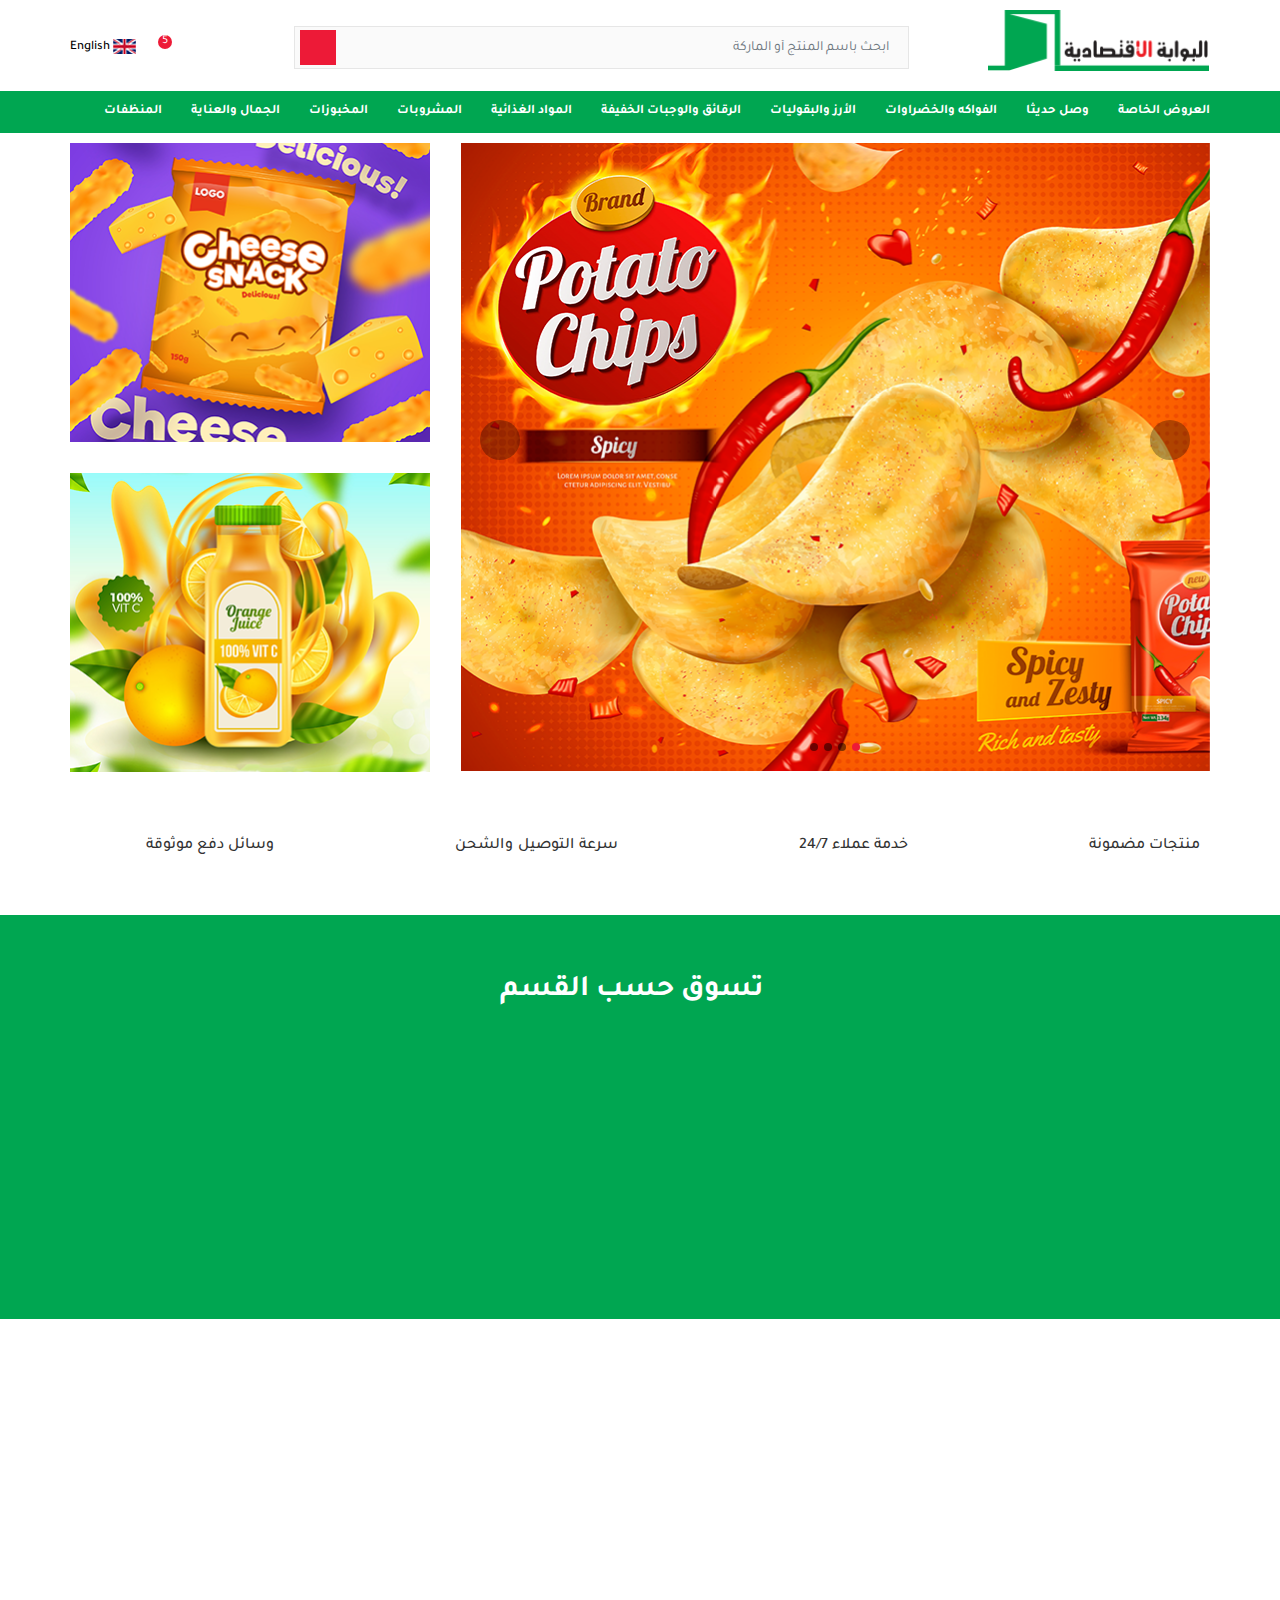
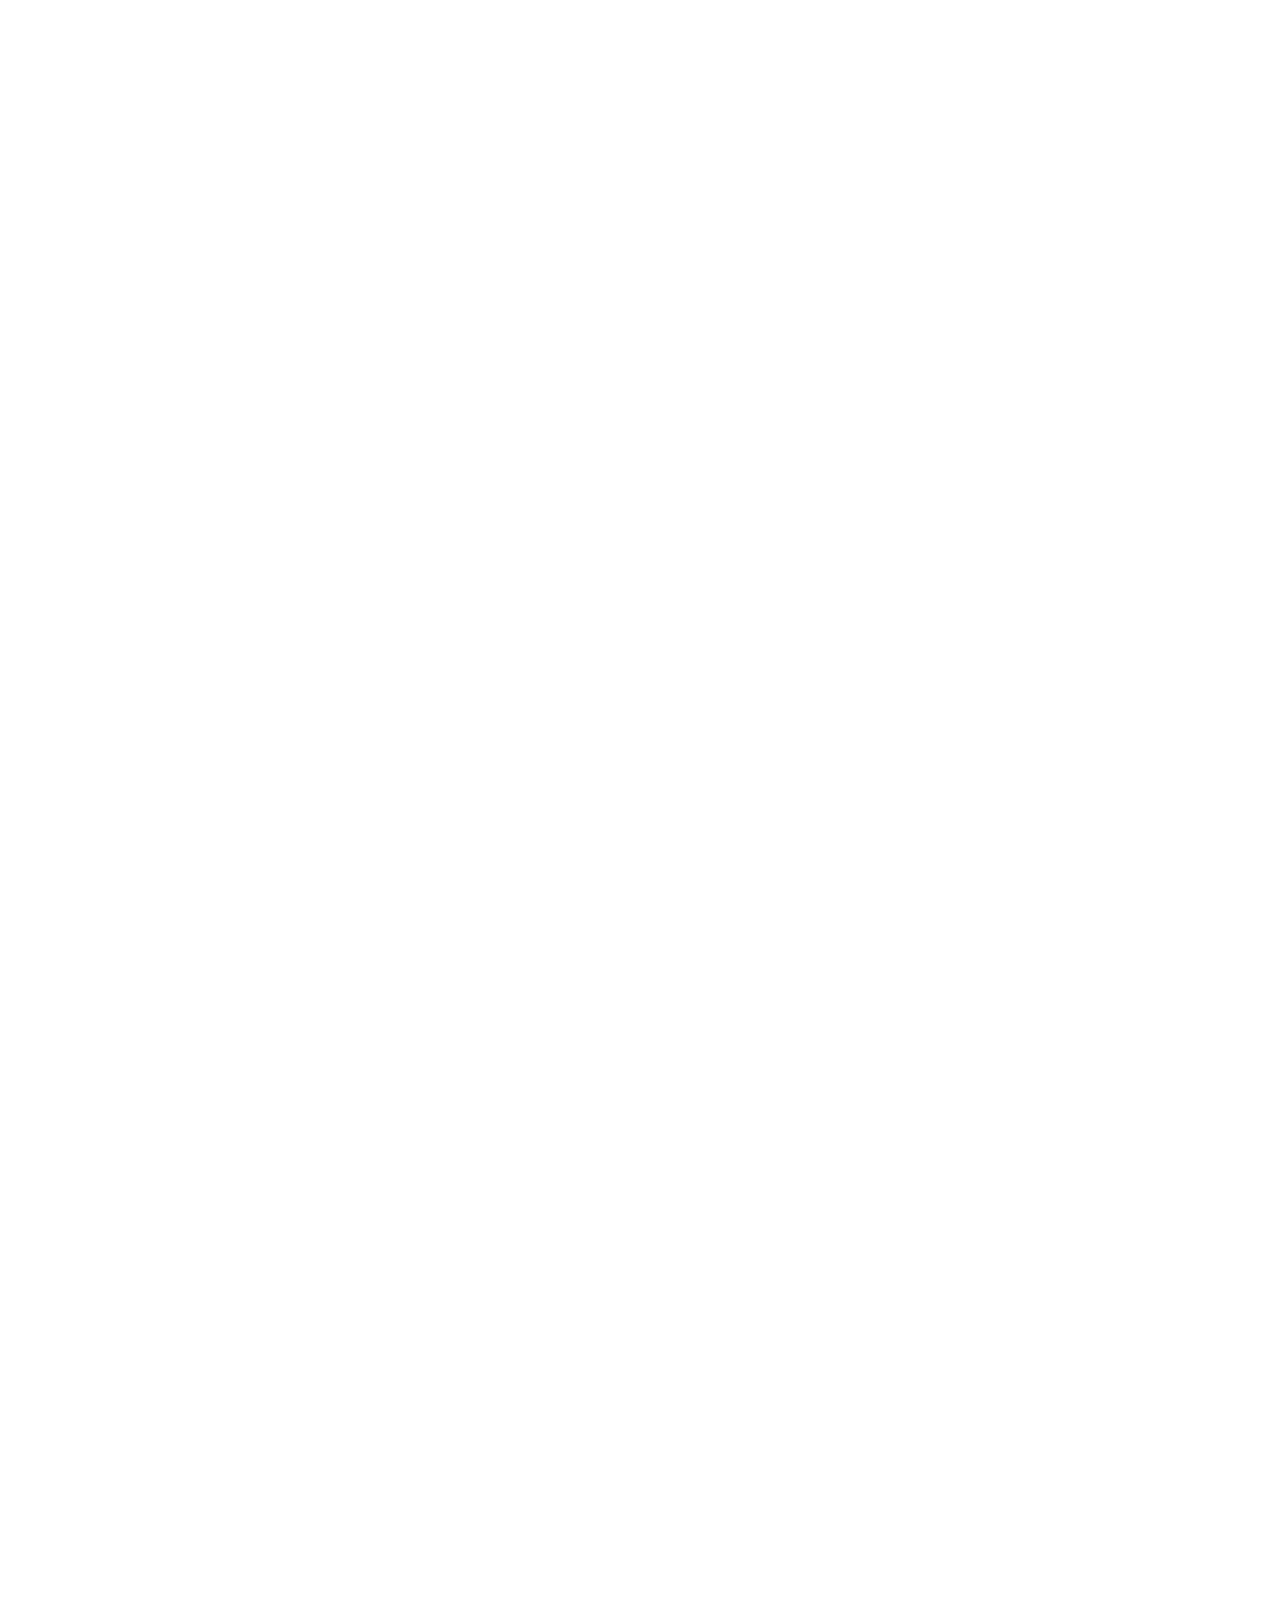
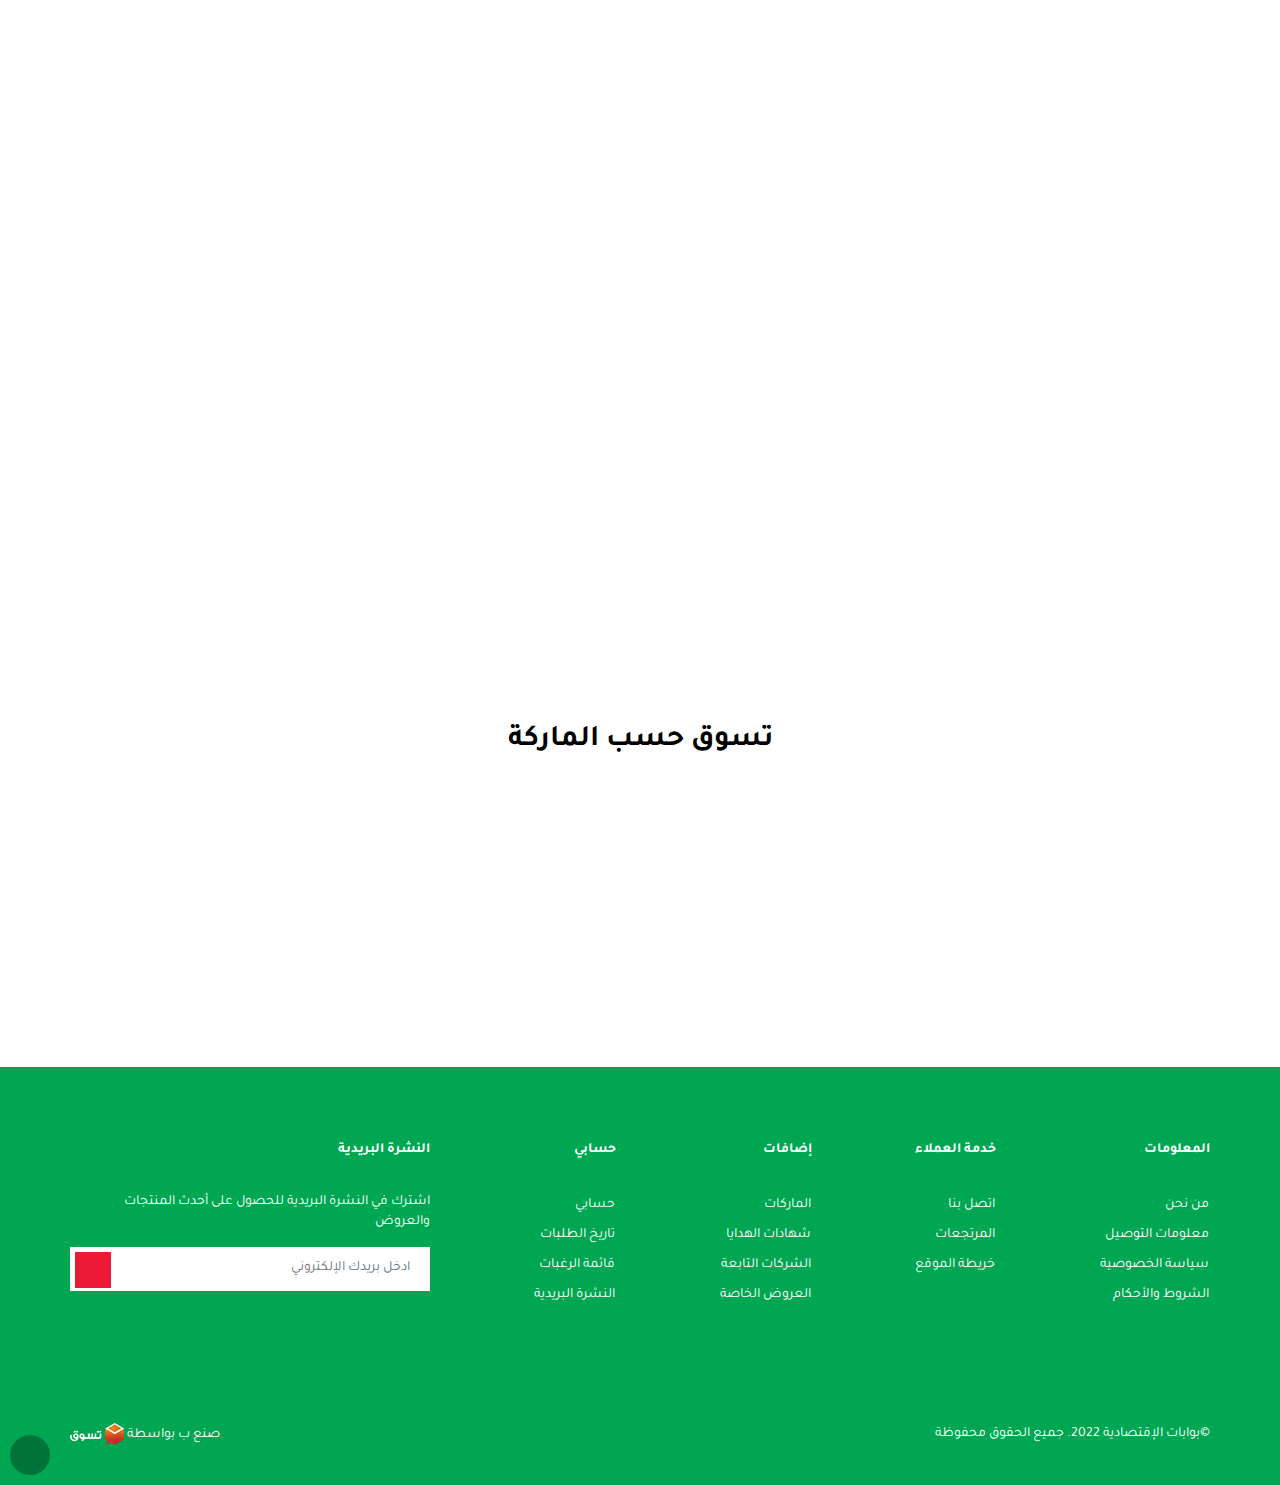
<file: index.html>
<!DOCTYPE html>
<html dir="rtl" lang="ar">
  <head>
    <meta charset="utf-8" />
    <meta http-equiv="X-UA-Compatible" content="IE=edge" />
    <meta name="viewport" content="width=device-width, initial-scale=1" />
    <title>index</title>
    <!-- Bootstrap -->
    <link href="css/bootstrap.css" rel="stylesheet" />
    <!-- fontawesome -->
    <link href="css/fontawesome.min.css" rel="stylesheet" />
    <!-- la icons -->
    <link
      rel="stylesheet"
      href="https://maxst.icons8.com/vue-static/landings/line-awesome/line-awesome/1.3.0/css/line-awesome.min.css"
    />
    <!-- owl carousel -->
    <link rel="stylesheet" href="css/owl.theme.default.min.css" />
    <link rel="stylesheet" href="css/owl.carousel.css" />
    <!-- wow.js style -->
    <link rel="stylesheet" href="css/animate.css" />
    <!-- stylesheet -->
    <link href="css/style.css" rel="stylesheet" />
    <!-- <link href="font/stylesheet.css" rel="stylesheet">-->
    <!-- HTML5 Shim and Respond.js IE8 support of HTML5 elements and media queries -->
    <!-- WARNING: Respond.js doesn't work if you view the page via file:// -->
    <!--[if lt IE 9]>
      <script src="https://oss.maxcdn.com/libs/html5shiv/3.7.0/html5shiv.js"></script>
      <script src="https://oss.maxcdn.com/libs/respond.js/1.4.2/respond.min.js"></script>
    <![endif]-->
  </head>
  <body>
    <div class="cover"></div>
    <!-- start header section -->
    <div class="header">
      <header>
        <div class="container">
          <div class="search-bar">
            <div class="logo">
              <a href="#">
                <img class="img-responsive" src="images/logo.png" alt="logo" />
              </a>
            </div>
            <div class="reham-search">
              <div class="search-box">
                <input type="text" placeholder="ابحث باسم المنتج أو الماركة " />
                <button class="search-button">
                  <i class="las la-search"></i>
                </button>
              </div>
            </div>
            <ul class="cart-section">
              <li class="hidden-xs">
                <div class="dropdown">
                  <button class="dropbtn">
                    <i class="las la-user icon"></i>
                  </button>
                  <div class="dropdown-content">
                    <a href="index.html">تسجيل دخول </a>
                    <a href="index-eng.html">تسجيل جديد </a>
                  </div>
                </div>
              </li>
              <li class="hidden-xs hidden-sm">
                <button>
                  <i class="lar la-heart icon"></i>
                </button>
              </li>
              <li class="hide-search">
                <button class="btn-search-mobile">
                  <i class="la la-search icon"></i>
                </button>
              </li>
              <li class="cart">
                <button>
                  <i class="las la-shopping-cart icon"></i>
                </button>
                <span class="cart-number">5</span>
              </li>
              <li class="hidden-lg hidden-md underline"> <a class="nav-toggle" href="#!">
                <i class="las la-bars re-show menu-icon"></i>
              </a></li>
              <li class="language">
                <img class="flag" src="images/flag.png" alt="flag" />
                <a href="index-eng.html">English</a>
              </li>
            </ul>
          </div>
        </div>
        <div class="cover"></div>
      </header>
      <!-- end header section -->
      
      <!-- start navigation -->
      <div class="fixed-nav" id="fixed-nav">
        <section class="navigation">
         
          <div class="container">
            <nav class="nav-nav">
              <ul class="nav-list dismiss navv">
                <li class="hidden-lg hidden-md">
                  <i class="las la-times re-hide"></i>
                </li>
                <li class="language-2">
                  <img class="flag" src="images/flag.png" alt="flag" />
                  <a href="index-eng.html">English</a>
                </li>
                <li>
                  <a href="#">العروض الخاصة </a>
                </li>
                <li>
                  <a href="#">وصل حديثا</a>
                </li>
                <li>
                  <a href="#!">الفواكه والخضراوات</a>
                </li>
                <li>
                  <a href="#!">الأرز والبقوليات </a>
                </li>
                <li>
                  <a href="#!">الرقائق والوجبات الخفيفة</a>
                </li>
                <li>
                  <a href="#!">المواد الغذائية</a>
                </li>
                <li>
                  <a href="#!">المشروبات </a>
                </li>
                <li>
                  <a href="#!">المخبوزات </a>
                </li>
                <li>
                  <a href="#!">الجمال والعناية </a>
                </li>
                <li>
                  <a href="#!">المنظفات </a>
                </li>
              </ul>
            </nav>
          </div>
        </section>
      </div>
    </div>
    <!-- end navigation -->
    <!-- start slider & banners section -->
    <div class="container">
      <div class="slider-and-banners-section">
        <!-- start slider carousel -->
        <div class="owl-carousel slider owl-theme wow fadeInLeft">
          <div class="item">
            <div class="slider-img">
              <img src="images/slider.png" alt="slider image" />
            </div>
          </div>
          <div class="item">
            <div class="slider-img">
              <img src="images/slider.png" alt="slider image" />
            </div>
          </div>
          <div class="item">
            <div class="slider-img">
              <img src="images/slider.png" alt="slider image" />
            </div>
          </div>
          <div class="item">
            <div class="slider-img">
              <img src="images/slider.png" alt="slider image" />
            </div>
          </div>
        </div>
        <!-- end slider carousel -->
        <div class="banners wow fadeInRight">
          <a href="#">
            <div class="banner-block">
              <img
                class="img-responsive"
                src="images/banners/banner-1.png"
                alt="banner"
              />
            </div>
          </a>
          <a href="#">
            <div class="banner-block">
              <img
                class="img-responsive"
                src="images/banners/banner-2.png"
                alt="banner"
              />
            </div>
          </a>
        </div>
      </div>
    </div>
    <!-- end slider & banners section -->
    <!-- start features carousel  -->
    <section class="container">
      <div class="features-section wow fadeInDown">
        <div class="item">
          <div class="feature-block">
            <i class="las la-thumbs-up"></i>
            <div class="feature-text">
              <h3>منتجات مضمونة</h3>
            </div>
          </div>
        </div>
        <div class="item">
          <div class="feature-block">
            <i class="las la-undo-alt"></i>
            <div class="feature-text">
              <h3>خدمة عملاء 24/7</h3>
            </div>
          </div>
        </div>
        <div class="item">
          <div class="feature-block">
            <i class="las la-truck"></i>
            <div class="feature-text">
              <h3>سرعة التوصيل والشحن</h3>
            </div>
          </div>
        </div>
        <div class="item">
          <div class="feature-block">
            <i class="las la-shield-alt"></i>
            <div class="feature-text">
              <h3>وسائل دفع موثوقة</h3>
            </div>
          </div>
        </div>
      </div>
    </section>
    <!-- end features carousel -->
    <!-- start products carousel  -->
    <div class="shop-section">
      <div class="container">
        <h2 class="shop-section-title">تسوق حسب القسم</h2>
        <div class="owl-carousel product owl-theme wow fadeInDown">
          <div class="item">
            <div class="product-block">
              <a href="#">
                <div class="product-image">
                  <img src="images/products/pro-1.png" alt="product" />
                </div>
              </a>
              <a href="#" class="pro-name">الفواكه والخضراوات</a>
            </div>
          </div>
          <div class="item">
            <div class="product-block">
              <a href="#">
                <div class="product-image">
                  <img src="images/products/pro-2.png" alt="product" />
                </div>
              </a>
              <a href="#" class="pro-name">الأرز والبقوليات</a>
            </div>
          </div>
          <div class="item">
            <div class="product-block">
              <a href="#">
                <div class="product-image">
                  <img src="images/products/pro-3.png" alt="product" />
                </div>
              </a>
              <a href="#" class="pro-name">الرقائق والوجبات الخفيفة</a>
            </div>
          </div>
          <div class="item">
            <div class="product-block">
              <a href="#">
                <div class="product-image">
                  <img src="images/products/pro-4.png" alt="product" />
                </div>
              </a>
              <a href="#" class="pro-name">المواد الغذائية</a>
            </div>
          </div>
          <div class="item">
            <div class="product-block">
              <a href="#">
                <div class="product-image">
                  <img src="images/products/pro-5.png" alt="product" />
                </div>
              </a>
              <a href="#" class="pro-name">المشروبات</a>
            </div>
          </div>
          <div class="item">
            <div class="product-block">
              <a href="#">
                <div class="product-image">
                  <img src="images/products/pro-6.png" alt="product" />
                </div>
              </a>
              <a href="#" class="pro-name">المخبوزات</a>
            </div>
          </div>
        </div>
      </div>
    </div>
    <!-- end products carousel -->
    <!-- start best sellers section -->
    <div class="container">
      <div class="best-sellers-section">
        <h2 class="best-sellers-title wow fadeInDown">الأكثر مبيعا</h2>
        <div class="owl-carousel add-cart-carousel owl-theme wow fadeInDown">
          <div class="item">
            <div class="product-block">
              <button class="favourite-btn">
                <i class="lar la-heart icon"></i>
              </button>
              <a href="#">
                <div class="product-image">
                  <img src="images/products/pro-7.png" alt="product" />
                </div>
              </a>
              <a href="#" class="pro-name">تريفا</a>
              <a href="#" class="pro-name-2"
                >تريفا ديتاليني ريجيت باستا صغيرة 400 جم</a
              >
              <div class="price">
                <p class="new">3.76 ريال</p>
                <p class="old">4.2 ريال</p>
              </div>
              <button class="add-cart-btn">
                <i class="las la-shopping-cart"></i>
              </button>
            </div>
          </div>
          <div class="item">
            <div class="product-block">
              <button class="favourite-btn">
                <i class="lar la-heart icon"></i>
              </button>
              <a href="#">
                <div class="product-image">
                  <img src="images/products/pro-8.png" alt="product" />
                </div>
              </a>
              <a href="#" class="pro-name">العلالي</a>
              <a href="#" class="pro-name-2"
                >العلالي باستا إيطالية هلالية 450 جم</a
              >
              <div class="price">
                <p class="new">4.75 ريال</p>
                <p class="old">5.75 ريال</p>
              </div>
              <button class="add-cart-btn">
                <i class="las la-shopping-cart"></i>
              </button>
            </div>
          </div>
          <div class="item">
            <div class="product-block">
              <button class="favourite-btn">
                <i class="lar la-heart icon"></i>
              </button>
              <a href="#">
                <div class="product-image">
                  <img src="images/products/pro-9.png" alt="product" />
                </div>
              </a>
              <a href="#" class="pro-name">المراعي</a>
              <a href="#" class="pro-name-2">المراعي عصير تفاح 100% 1.4 لتر</a>
              <div class="price">
                <p class="new">10.00 ريال</p>
              </div>
              <button class="add-cart-btn">
                <i class="las la-shopping-cart"></i>
              </button>
            </div>
          </div>
          <div class="item">
            <div class="product-block">
              <button class="favourite-btn">
                <i class="lar la-heart icon"></i>
              </button>
              <a href="#">
                <div class="product-image">
                  <img src="images/products/pro-10.png" alt="product" />
                </div>
              </a>
              <a href="#" class="pro-name hidden-stuff">Al Alali</a>
              <a href="#" class="pro-name-2">عنب أصفر بدون البذور</a>
              <div class="price">
                <p class="new">6.95 ريال</p>
              </div>
              <button class="add-cart-btn">
                <i class="las la-shopping-cart"></i>
              </button>
            </div>
          </div>
        </div>
      </div>
    </div>
    <!-- end best sellers section -->
    <!-- start small banners section -->
    <div class="container hidden-xs hidden-sm">
      <div class="small-banners-section wow fadeInDown">
        <a href="#">
          <div class="banner-block mt0">
            <img
              class="wow fadeInLeft img-responsive"
              src="images/banners/banner-3.png"
              alt="banner"
            />
          </div>
        </a>
        <a href="#">
          <div class="banner-block mt0">
            <img
              class="wow fadeInLeft img-responsive"
              src="images/banners/banner-4.png"
              alt="banner"
            />
          </div>
        </a>
        <a href="#">
          <div class="banner-block mt0">
            <img
              class="wow fadeInLeft img-responsive"
              src="images/banners/banner-5.png"
              alt="banner"
            />
          </div>
        </a>
      </div>
    </div>
    <!-- end small banners section -->
    <!-- start specials section -->
    <div class="container hidden-xs hidden-sm">
      <div class="best-sellers-section">
        <h2 class="best-sellers-title wow fadeInDown">العروض الخاصة</h2>
        <div class="owl-carousel add-cart-carousel owl-theme wow fadeInDown">
          <div class="item">
            <div class="product-block">
              <button class="favourite-btn">
                <i class="lar la-heart icon"></i>
              </button>
              <a href="#">
                <div class="product-image">
                  <img src="images/products/pro-7.png" alt="product" />
                </div>
              </a>
              <a href="#" class="pro-name">تريفا</a>
              <a href="#" class="pro-name-2"
                >تريفا ديتاليني ريجيت باستا صغيرة 400 جم</a
              >
              <div class="price">
                <p class="new">3.76 ريال</p>
                <p class="old">4.2 ريال</p>
              </div>
              <button class="add-cart-btn">
                <i class="las la-shopping-cart"></i>
              </button>
            </div>
          </div>
          <div class="item">
            <div class="product-block">
              <button class="favourite-btn">
                <i class="lar la-heart icon"></i>
              </button>
              <a href="#">
                <div class="product-image">
                  <img src="images/products/pro-8.png" alt="product" />
                </div>
              </a>
              <a href="#" class="pro-name">العلالي</a>
              <a href="#" class="pro-name-2"
                >العلالي باستا إيطالية هلالية 450 جم</a
              >
              <div class="price">
                <p class="new">4.75 ريال</p>
                <p class="old">5.75 ريال</p>
              </div>
              <button class="add-cart-btn">
                <i class="las la-shopping-cart"></i>
              </button>
            </div>
          </div>
          <div class="item">
            <div class="product-block">
              <button class="favourite-btn">
                <i class="lar la-heart icon"></i>
              </button>
              <a href="#">
                <div class="product-image">
                  <img src="images/products/pro-9.png" alt="product" />
                </div>
              </a>
              <a href="#" class="pro-name">المراعي</a>
              <a href="#" class="pro-name-2">المراعي عصير تفاح 100% 1.4 لتر</a>
              <div class="price">
                <p class="new">10.00 ريال</p>
              </div>
              <button class="add-cart-btn">
                <i class="las la-shopping-cart"></i>
              </button>
            </div>
          </div>
          <div class="item">
            <div class="product-block">
              <button class="favourite-btn">
                <i class="lar la-heart icon"></i>
              </button>
              <a href="#">
                <div class="product-image">
                  <img src="images/products/pro-10.png" alt="product" />
                </div>
              </a>
              <a href="#" class="pro-name hidden-stuff">Al Alali</a>
              <a href="#" class="pro-name-2">عنب أصفر بدون البذور</a>
              <div class="price">
                <p class="new">6.95 ريال</p>
              </div>
              <button class="add-cart-btn">
                <i class="las la-shopping-cart"></i>
              </button>
            </div>
          </div>
        </div>
      </div>
    </div>
    <!-- end specials section -->
    <!-- big-banner -->
    <section class="container">
      <a href="#">
        <img
          class="img-responsive wow fadeInDown"
          src="images//banners/big-banner.png"
          alt="banner"
        />
      </a>
    </section>
    <!-- end big-banner -->
    <!-- start new arrivals section -->
    <div class="container">
      <div class="best-sellers-section">
        <h2 class="best-sellers-title wow fadeInDown">وصل حديثا</h2>
        <div class="owl-carousel add-cart-carousel owl-theme wow fadeInDown">
          <div class="item">
            <div class="product-block">
              <button class="favourite-btn">
                <i class="lar la-heart icon"></i>
              </button>
              <a href="#">
                <div class="product-image">
                  <img src="images/products/pro-7.png" alt="product" />
                </div>
              </a>
              <a href="#" class="pro-name">تريفا</a>
              <a href="#" class="pro-name-2"
                >تريفا ديتاليني ريجيت باستا صغيرة 400 جم</a
              >
              <div class="price">
                <p class="new">3.76 ريال</p>
                <p class="old">4.2 ريال</p>
              </div>
              <button class="add-cart-btn">
                <i class="las la-shopping-cart"></i>
              </button>
            </div>
          </div>
          <div class="item">
            <div class="product-block">
              <button class="favourite-btn">
                <i class="lar la-heart icon"></i>
              </button>
              <a href="#">
                <div class="product-image">
                  <img src="images/products/pro-8.png" alt="product" />
                </div>
              </a>
              <a href="#" class="pro-name">العلالي</a>
              <a href="#" class="pro-name-2"
                >العلالي باستا إيطالية هلالية 450 جم</a
              >
              <div class="price">
                <p class="new">4.75 ريال</p>
                <p class="old">5.75 ريال</p>
              </div>
              <button class="add-cart-btn">
                <i class="las la-shopping-cart"></i>
              </button>
            </div>
          </div>
          <div class="item">
            <div class="product-block">
              <button class="favourite-btn">
                <i class="lar la-heart icon"></i>
              </button>
              <a href="#">
                <div class="product-image">
                  <img src="images/products/pro-9.png" alt="product" />
                </div>
              </a>
              <a href="#" class="pro-name">المراعي</a>
              <a href="#" class="pro-name-2">المراعي عصير تفاح 100% 1.4 لتر</a>
              <div class="price">
                <p class="new">10.00 ريال</p>
              </div>
              <button class="add-cart-btn">
                <i class="las la-shopping-cart"></i>
              </button>
            </div>
          </div>
          <div class="item">
            <div class="product-block">
              <button class="favourite-btn">
                <i class="lar la-heart icon"></i>
              </button>
              <a href="#">
                <div class="product-image">
                  <img src="images/products/pro-10.png" alt="product" />
                </div>
              </a>
              <a href="#" class="pro-name hidden-stuff">Al Alali</a>
              <a href="#" class="pro-name-2">عنب أصفر بدون البذور</a>
              <div class="price">
                <p class="new">6.95 ريال</p>
              </div>
              <button class="add-cart-btn">
                <i class="las la-shopping-cart"></i>
              </button>
            </div>
          </div>
        </div>
      </div>
    </div>
    <!-- end new arrivals section -->
    <!-- start brands carousel -->
    <section class="container">
      <div class="brands">
        <h2 class="best-sellers-title">تسوق حسب الماركة</h2>
        <div class="owl-carousel brand owl-theme wow fadeInDown">
          <div class="item">
            <a href="#">
              <div class="brand-block">
                <img src="images/brands/brand-1.png" alt="brand" />
              </div>
            </a>
          </div>
          <div class="item">
            <a href="#">
              <div class="brand-block">
                <img src="images/brands/brand-2.png" alt="brand" />
              </div>
            </a>
          </div>
          <div class="item">
            <a href="#">
              <div class="brand-block">
                <img src="images/brands/brand-3.png" alt="brand" />
              </div>
            </a>
          </div>
          <div class="item">
            <a href="#">
              <div class="brand-block">
                <img src="images/brands/brand-4.png" alt="brand" />
              </div>
            </a>
          </div>
          <div class="item">
            <a href="#">
              <div class="brand-block">
                <img src="images/brands/brand-5.png" alt="brand" />
              </div>
            </a>
          </div>
          <div class="item">
            <a href="#">
              <div class="brand-block">
                <img src="images/brands/brand-6.png" alt="brand" />
              </div>
            </a>
          </div>
        </div>
      </div>
    </section>
    <!-- end brands carousel -->
    <!-- start footer -->
    <footer class="website-footer">
      <button class="scroll-up-btn" onclick="scrollToTop()">
        <i class="las la-angle-up"></i>
      </button>
      <div class="container">
        <div class="footer-content">
          <div class="footer">
            <button class="accordion">
              <span>المعلومات</span>
              <i
                class="las la-angle-left left-arrow hidden-lg hidden-md left-right-arrow"
              ></i>
              <i
                class="las la-angle-up up-arrow hidden-lg hidden-md down-arrow-2"
              ></i>
            </button>
            <ul class="footer-list panel">
              <li>
                <a href="#">من نحن </a>
              </li>
              <li>
                <a href="#">معلومات التوصيل</a>
              </li>
              <li>
                <a href="#">سياسة الخصوصية </a>
              </li>
              <li>
                <a href="#">الشروط والأحكام</a>
              </li>
            </ul>
          </div>
          <div class="footer">
            <button class="accordion">
              <span>خدمة العملاء </span>
              <i
                class="las la-angle-left left-arrow hidden-lg hidden-md left-right-arrow"
              ></i>
              <i
                class="las la-angle-up up-arrow hidden-lg hidden-md down-arrow-2"
              ></i>
            </button>
            <ul class="footer-list panel">
              <li>
                <a href="#">اتصل بنا</a>
              </li>
              <li>
                <a href="#">المرتجعات</a>
              </li>
              <li>
                <a href="#">خريطة الموقع </a>
              </li>
            </ul>
          </div>
          <div class="footer">
            <button class="accordion">
              <span>إضافات </span>
              <i
                class="las la-angle-left left-arrow hidden-lg hidden-md left-right-arrow"
              ></i>
              <i
                class="las la-angle-up up-arrow hidden-lg hidden-md down-arrow-2"
              ></i>
            </button>
            <ul class="footer-list panel">
              <li>
                <a href="#">الماركات </a>
              </li>
              <li>
                <a href="#">شهادات الهدايا </a>
              </li>
              <li>
                <a href="#">الشركات التابعة </a>
              </li>
              <li>
                <a href="#">العروض الخاصة</a>
              </li>
            </ul>
          </div>
          <div class="footer">
            <button class="accordion">
              <span>حسابي</span>
              <i
                class="las la-angle-left left-arrow hidden-lg hidden-md left-right-arrow"
              ></i>
              <i
                class="las la-angle-up up-arrow hidden-lg hidden-md down-arrow-2"
              ></i>
            </button>
            <ul class="footer-list panel">
              <li>
                <a href="#">حسابي</a>
              </li>
              <li>
                <a href="#">تاريخ الطلبات </a>
              </li>
              <li>
                <a href="#">قائمة الرغبات </a>
              </li>
              <li>
                <a href="#">النشرة البريدية </a>
              </li>
            </ul>
          </div>
          <div class="footer">
            <span class="newsletter-title">النشرة البريدية </span>
            <p class="newsletter-text">
              اشترك في النشرة البريدية للحصول على أحدث المنتجات والعروض
            </p>
            <div class="newsletter-input-block">
              <input
                class="newsletter-input"
                type="text"
                placeholder="ادخل بريدك الإلكتروني"
              />
              <button class="newsletter-btn">
                <i class="las la-arrow-left"></i>
              </button>
            </div>
            <div class="footer-social">
              <ul class="social-icons">
                <li>
                  <a href="#">
                    <i class="lab la-twitter"></i>
                  </a>
                </li>
                <li>
                  <a href="#">
                    <i class="lab la-whatsapp"></i>
                  </a>
                </li>
                <li>
                  <a href="#">
                    <i class="lab la-instagram"></i>
                  </a>
                </li>
              </ul>
            </div>
          </div>
        </div>
        <div class="copy">
          <p>©بوابات الإقتصادية 2022. جميع الحقوق محفوظة</p>
          <p>
            صنع ب <i class="las la-heart"></i> بواسطة
            <a href="#">
              <img src="images/tk.png" alt="tasawk" />
            </a>
          </p>
        </div>
      </div>
    </footer>
    <!-- end footer -->
    <script src="js/jquery-2.2.1.min.js"></script>
    <!-- <script src="https://code.jquery.com/jquery-3.3.1.slim.min.js"></script> -->
    <!-- jQuery (necessary for Bootstrap's JavaScript plugins) -->
    <script src="js/bootstrap.min.js"></script>
    <!-- owl carousel -->
    <script src="js/owl.carousel.min.js"></script>
    <!-- wow js -->
    <script src="js/wow.min.js"></script>
    <!-- my javascript code -->
    <script src="js/my-js.js"></script>
  </body>
</html>
</file>
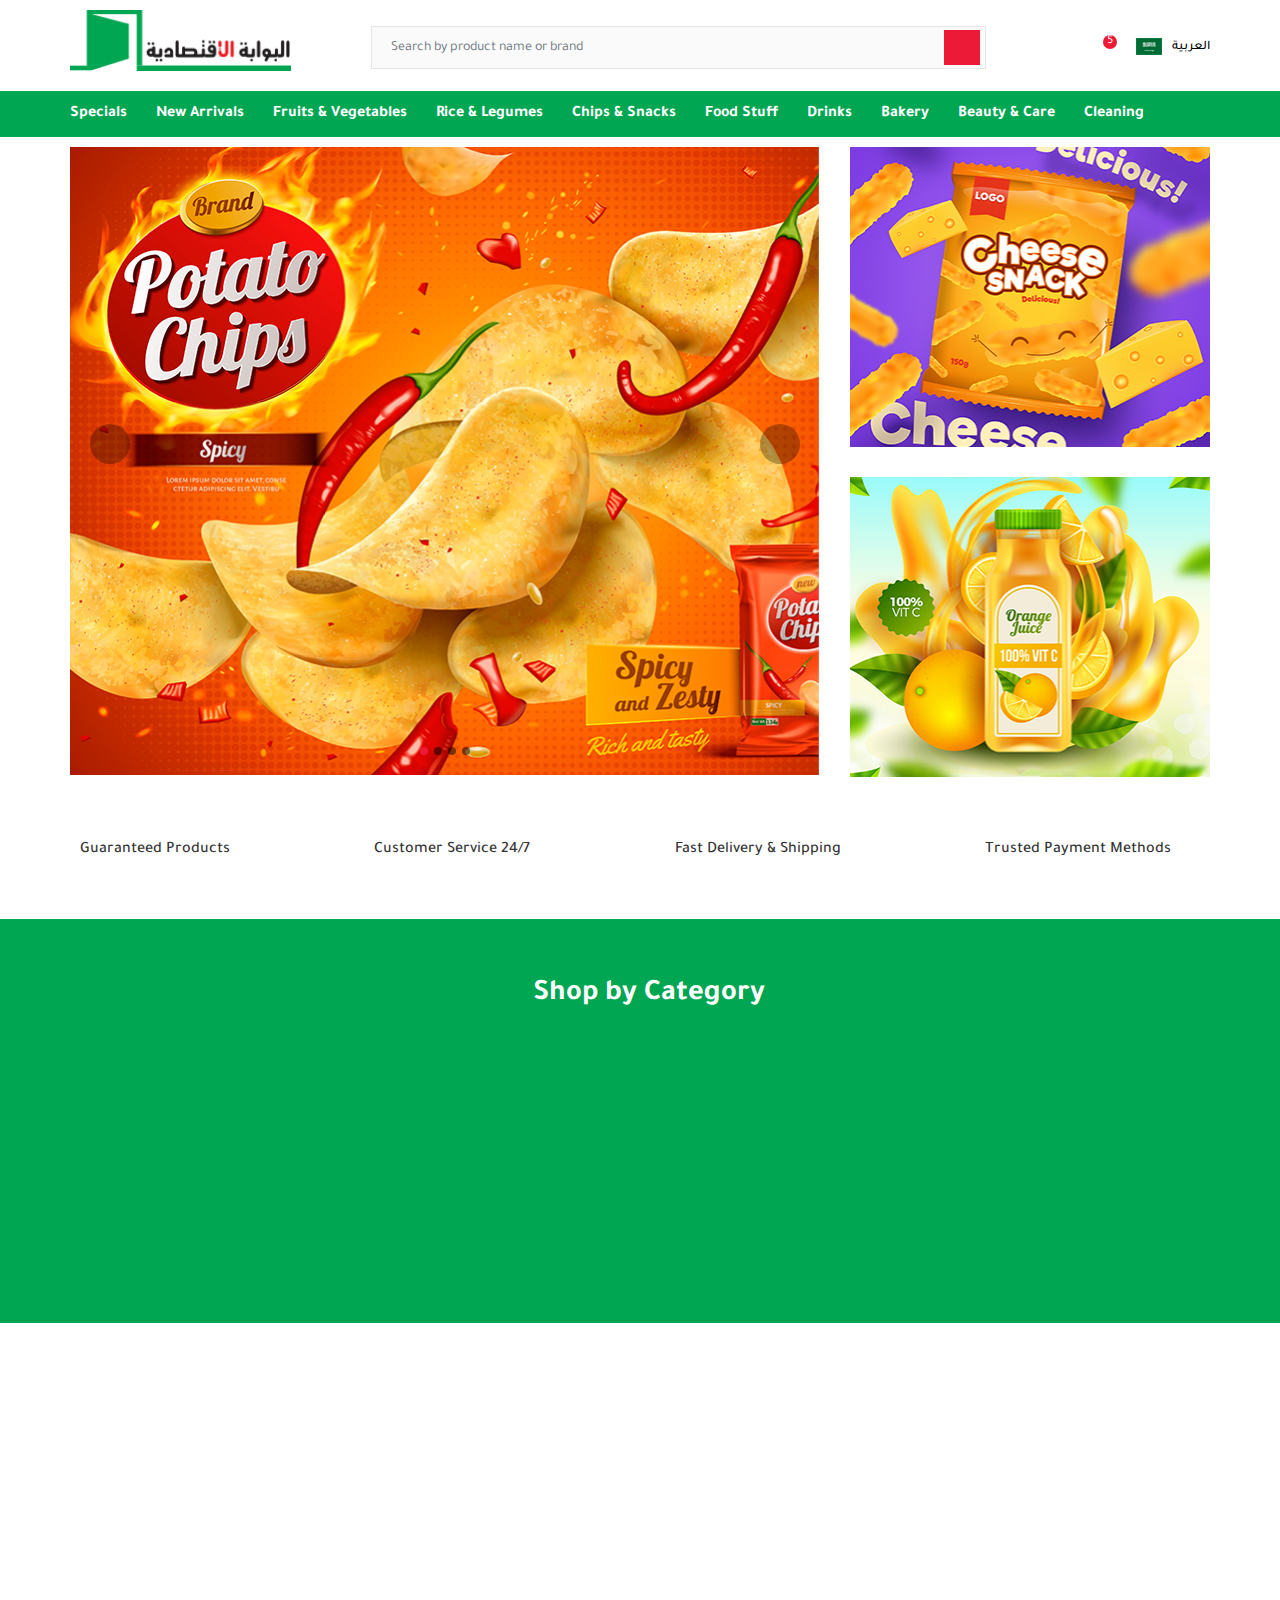
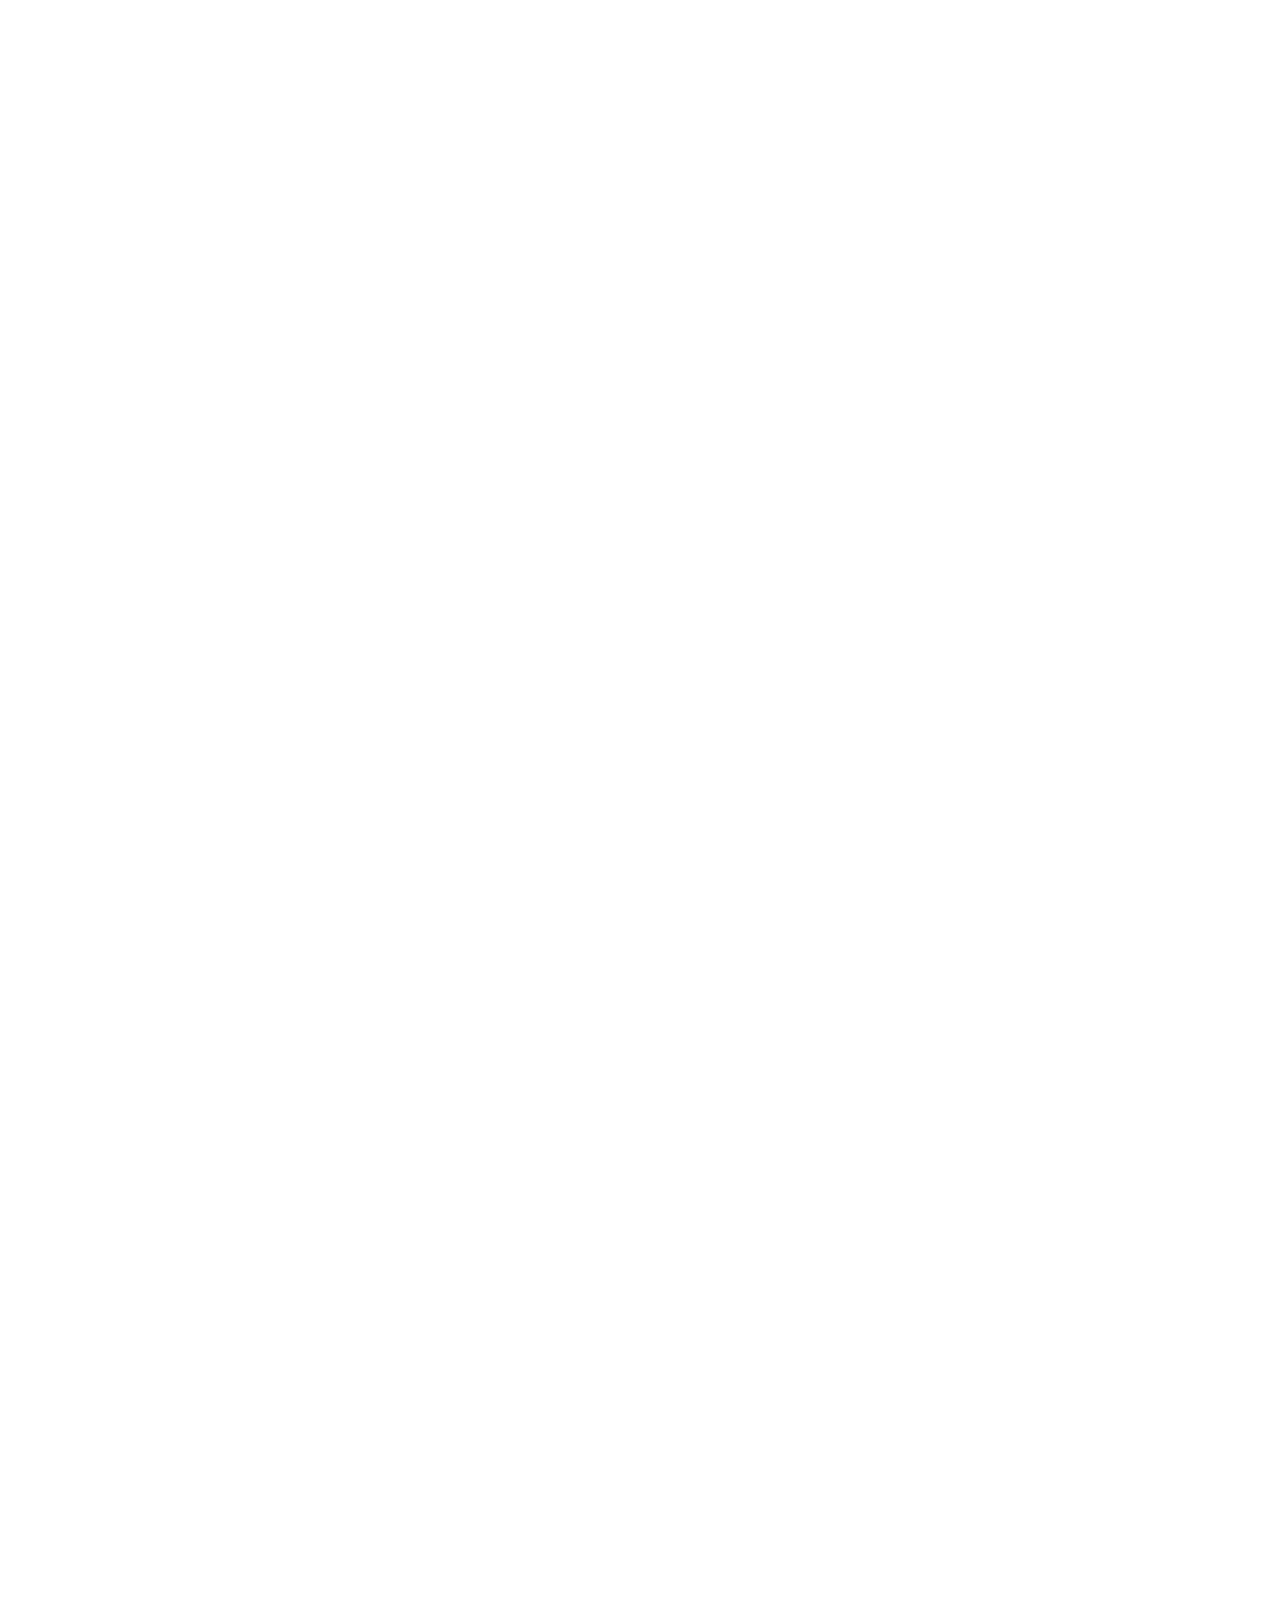
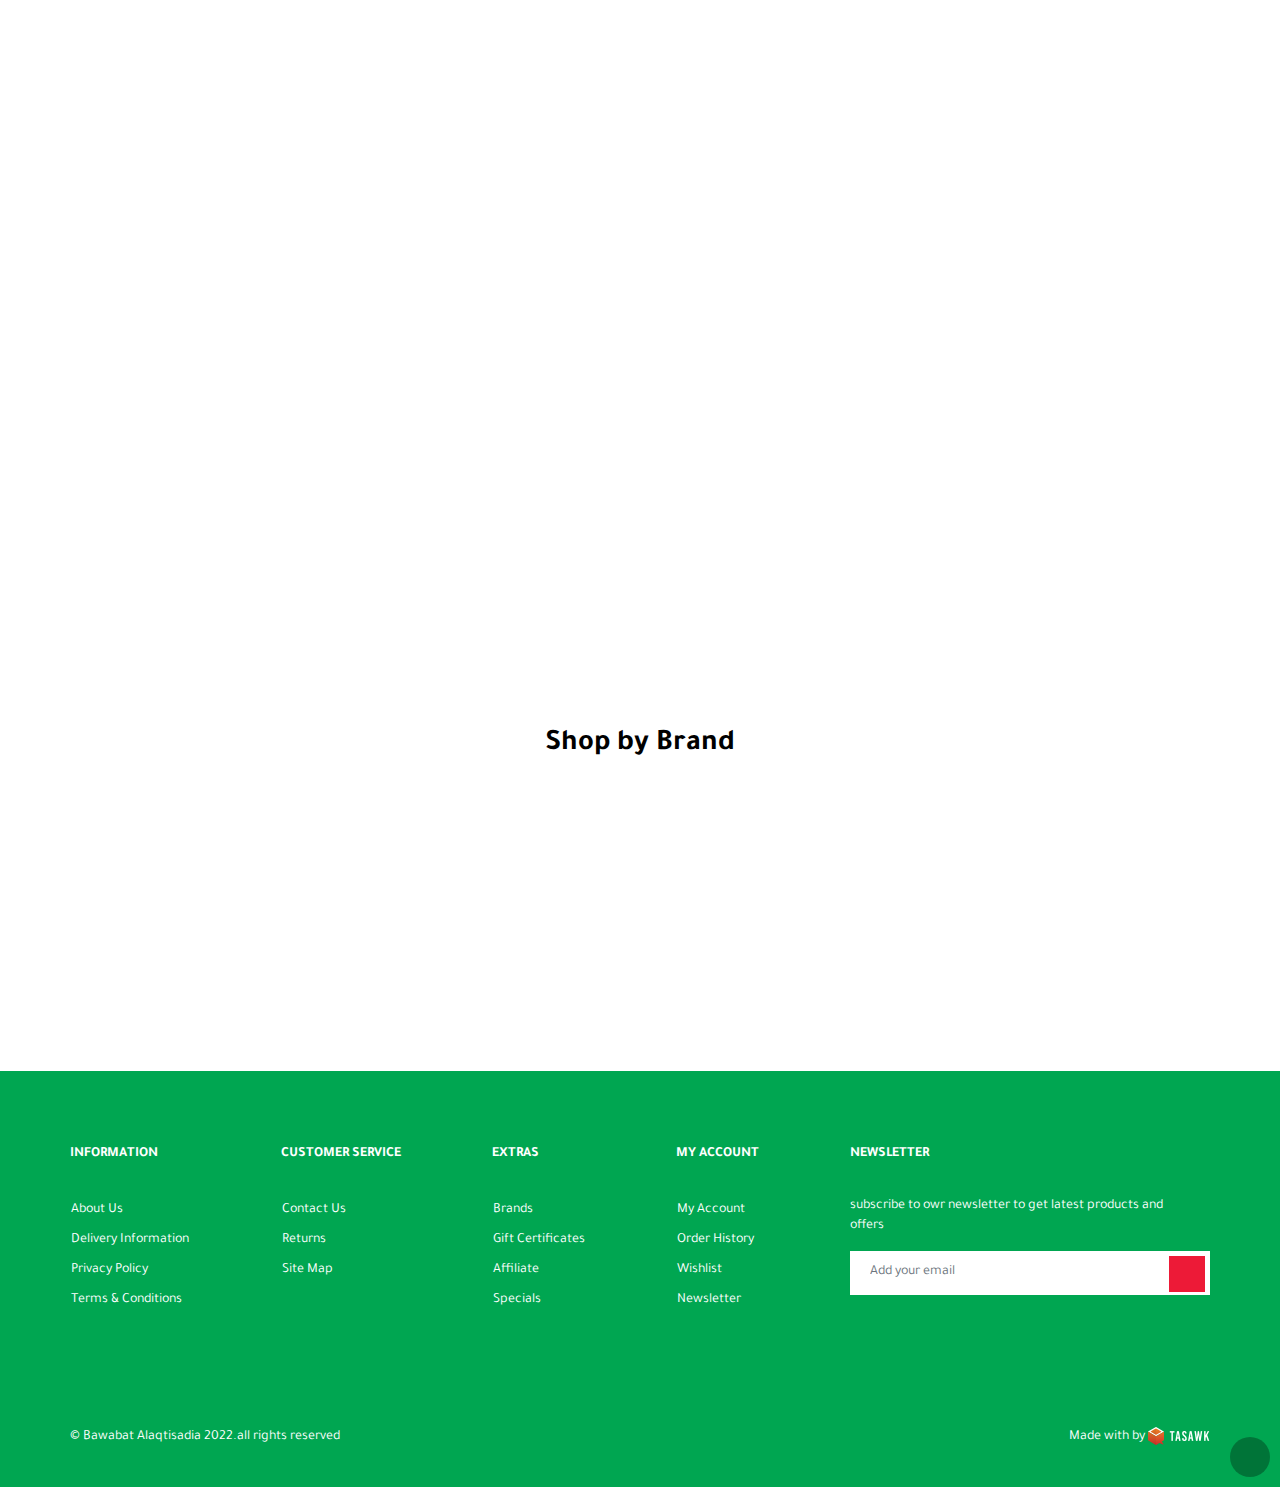
<file: index-eng.html>
<!DOCTYPE html>
<html dir="ltr" lang="en">
  <head>
    <meta charset="utf-8">
    <meta http-equiv="X-UA-Compatible" content="IE=edge">
    <meta name="viewport" content="width=device-width, initial-scale=1">
    <title>index</title>
    <!-- Bootstrap -->
    <link href="css/bootstrap.css" rel="stylesheet">
    <!-- fontawesome -->
    <link href="css/fontawesome.min.css" rel="stylesheet">
    <!-- la icons -->
    <link rel="stylesheet" href="https://maxst.icons8.com/vue-static/landings/line-awesome/line-awesome/1.3.0/css/line-awesome.min.css">
    <!-- owl carousel -->
    <link rel="stylesheet" href="css/owl.theme.default.min.css">
    <link rel="stylesheet" href="css/owl.carousel.css">
    <!-- wow.js style -->
    <link rel="stylesheet" href="css/animate.css">
    <!-- stylesheet -->
    <link href="css/style.css" rel="stylesheet">
    <!-- <link href="font/stylesheet.css" rel="stylesheet">-->
    <!-- HTML5 Shim and Respond.js IE8 support of HTML5 elements and media queries -->
    <!-- WARNING: Respond.js doesn't work if you view the page via file:// -->
    <!--[if lt IE 9]>
												<script src="https://oss.maxcdn.com/libs/html5shiv/3.7.0/html5shiv.js"></script>
												<script src="https://oss.maxcdn.com/libs/respond.js/1.4.2/respond.min.js"></script>
												<![endif]-->
  </head>
  <body>
    <div class="cover"></div>
    <!-- start header section -->
    <div class="header">
    <header>
      <div class="container">
        <div class="search-bar">
          <div class="logo">
            <a href="#">
              <img class="img-responsive" src="images/logo.png" alt="logo">
            </a>
          </div>
          <div class="reham-search">
            <div class="search-box">
              <input type="text" placeholder="Search by product name or brand ">
              <button class="search-button">
                <i class="las la-search"></i>
              </button>
            </div>
          </div>
          <ul class="cart-section">
           
            <li class="hidden-xs">
              <div class="dropdown">
                <button class="dropbtn">
                  <i class="las la-user icon"></i>
                </button>
                <div class="dropdown-content">
                  <a href="index.html">log in </a>
                  <a href="index-eng.html">sign up </a>
                </div>
              </div>
            </li>
            <li class="hidden-xs hidden-sm">
              <button>
                <i class="lar la-heart icon"></i>
              </button>
            </li>
            <li class="hide-search">
              <button class="btn-search-mobile">
                <i class="la la-search icon"></i>
              </button>
            </li>
            <li class="cart">
              <button>
                <i class="las la-shopping-cart icon"></i>
              </button>
              <span class="cart-number">5</span>
            </li>
            <li class="hidden-lg hidden-md underline"> <a class="nav-toggle" href="#!">
              <i class="las la-bars re-show menu-icon"></i>
            </a></li>
            <li class="language">
              <img class="flag" src="images/flag-2.png" alt="flag">
              <a href="index.html">العربية</a>
            </li>
          </ul>
        </div>
      </div>
      <div class="cover"></div>
    </header>
    <!-- end header section -->
   
    <!-- start navigation -->
    <div class="fixed-nav" id="fixed-nav">
    <section class="navigation">
     
      <div class="container ">
        <nav class="nav-nav">
          <ul class="nav-list dismiss navv">
            <li class="hidden-lg hidden-md">
              <i class="las la-times re-hide"></i>
            </li>
            <li class="language-2">
              <img class="flag" src="images/flag-2.png" alt="flag">
              <a href="index.html">العربية</a>
            </li>
            <li class="hidden-lg hidden-md">
              <a href="#">home </a>
            </li>
            <li>
              <a href="#">specials </a>
            </li>
            <li>
              <a href="#">new arrivals</a>
            </li>
            <li>
              <a href="#!">fruits & vegetables</a>
            </li>
            <li>
              <a href="#!">rice & legumes </a>
            </li>
            <li>
              <a href="#!">chips & snacks</a>
            </li>
            <li>
              <a href="#!">food stuff</a>
            </li>
            <li>
              <a href="#!">drinks </a>
            </li>
            <li>
              <a href="#!">bakery </a>
            </li>
            <li>
              <a href="#!">beauty & care </a>
            </li>
            <li>
              <a href="#!">cleaning </a>
            </li>
          </ul>
        </nav>
      </div>
    </section>
    </div>
  </div>
    <!-- end navigation -->
    <!-- start slider & banners section -->
    <div class="container">
      <div class="slider-and-banners-section">
        <!-- start slider carousel -->
        <div class="owl-carousel slider owl-theme wow fadeInLeft">
          <div class="item">
            <div class="slider-img">
              <img src="images/slider.png" alt="slider image">
            </div>
          </div>
          <div class="item">
            <div class="slider-img">
              <img src="images/slider.png" alt="slider image">
            </div>
          </div>
          <div class="item">
            <div class="slider-img">
              <img src="images/slider.png" alt="slider image">
            </div>
          </div>
          <div class="item">
            <div class="slider-img">
              <img src="images/slider.png" alt="slider image">
            </div>
          </div>
        </div>
        <!-- end slider carousel -->
        <div class="banners wow fadeInRight">
          <a href="#">
            <div class="banner-block">
            <img class="img-responsive" src="images/banners/banner-1.png" alt="banner">
          </div>
          </a>
          <a href="#">
            <div class="banner-block">
            <img class="img-responsive" src="images/banners/banner-2.png" alt="banner">
            </div>
          </a>
        </div>
      </div>
    </div>
    <!-- end slider & banners section -->
    <!-- start features section  -->
    <section class="container ">
      <div class="features-section wow fadeInDown">
        <div class="item">
          <div class="feature-block ">
            <i class="las la-thumbs-up"></i>
            <div class="feature-text">
              <h3>Guaranteed Products </h3>
            </div>
          </div>
        </div>
        <div class="item">
          <div class="feature-block ">
            <i class="las la-undo-alt"></i>
            <div class="feature-text">
              <h3>Customer Service 24/7 </h3>
            </div>
          </div>
        </div>
        <div class="item">
          <div class="feature-block ">
            <i class="las la-truck"></i>
            <div class="feature-text">
              <h3>Fast Delivery & Shipping </h3>
            </div>
          </div>
        </div>
        <div class="item">
          <div class="feature-block ">
            <i class="las la-shield-alt"></i>
            <div class="feature-text">
              <h3>Trusted Payment Methods </h3>
            </div>
          </div>
        </div>
      </div>
    </section>
    <!-- end features section -->
    <!-- start products carousel  -->
    <div class="shop-section">
      <div class="container">
        <h2 class="shop-section-title">Shop by Category</h2>
        <div class="owl-carousel product  owl-theme wow fadeInDown">
          <div class="item">
            <div class="product-block ">
              <a href="#">
                <div class="product-image">
                  <img src="images/products/pro-1.png" alt="product">
                </div>
              </a>
              <a href="#" class="pro-name">Fruits & Vegetables</a>
            </div>
          </div>
          <div class="item">
            <div class="product-block ">
              <a href="#">
                <div class="product-image">
                  <img src="images/products/pro-2.png" alt="product">
                </div>
              </a>
              <a href="#" class="pro-name">Rice & Legumes</a>
            </div>
          </div>
          <div class="item">
            <div class="product-block ">
              <a href="#">
                <div class="product-image">
                  <img src="images/products/pro-3.png" alt="product">
                </div>
              </a>
              <a href="#" class="pro-name">Chips & Snacks</a>
            </div>
          </div>
          <div class="item">
            <div class="product-block ">
              <a href="#">
                <div class="product-image">
                  <img src="images/products/pro-4.png" alt="product">
                </div>
              </a>
              <a href="#" class="pro-name">Food Stuff</a>
            </div>
          </div>
          <div class="item">
            <div class="product-block ">
              <a href="#">
                <div class="product-image">
                  <img src="images/products/pro-5.png" alt="product">
                </div>
              </a>
              <a href="#" class="pro-name">Drinks</a>
            </div>
          </div>
          <div class="item">
            <div class="product-block ">
              <a href="#">
                <div class="product-image">
                  <img src="images/products/pro-6.png" alt="product">
                </div>
              </a>
              <a href="#" class="pro-name">Bakery</a>
            </div>
          </div>
        </div>
      </div>
    </div>
    <!-- end products carousel -->
    <!-- start best sellers section -->
    <div class="container">
      <div class="best-sellers-section">
        <h2 class="best-sellers-title wow fadeInDown">Bestsellers</h2>
        <div class="owl-carousel add-cart-carousel  owl-theme wow fadeInDown">
          <div class="item">
            <div class="product-block ">
              <button class="favourite-btn">
                <i class="lar la-heart icon"></i>
              </button>
              <a href="#">
                <div class="product-image">
                  <img src="images/products/pro-7.png" alt="product">
                </div>
              </a>
              <a href="#" class="pro-name">Treva</a>
              <a href="#" class="pro-name-2">Treva Detalini Rigate Small Pasta 400gm</a>
              <div class="price">
                <p class="new">3.76 SAR</p>
                <p class="old">4.2 SAR</p>
              </div>
              <button class="add-cart-btn">
                <i class="las la-shopping-cart "></i>
              </button>
            </div>
          </div>
          <div class="item">
            <div class="product-block ">
              <button class="favourite-btn">
                <i class="lar la-heart icon"></i>
              </button>
              <a href="#">
                <div class="product-image">
                  <img src="images/products/pro-8.png" alt="product">
                </div>
              </a>
              <a href="#" class="pro-name">Al Alali</a>
              <a href="#" class="pro-name-2">Al Alali Italian Macaroni Elbows 450gm</a>
              <div class="price">
                <p class="new">4.75 SAR</p>
                <p class="old">5.75 SAR</p>
              </div>
              <button class="add-cart-btn">
                <i class="las la-shopping-cart "></i>
              </button>
            </div>
          </div>
          <div class="item">
            <div class="product-block ">
              <button class="favourite-btn">
                <i class="lar la-heart icon"></i>
              </button>
              <a href="#">
                <div class="product-image">
                  <img src="images/products/pro-9.png" alt="product">
                </div>
              </a>
              <a href="#" class="pro-name">Al Marai</a>
              <a href="#" class="pro-name-2">Al Marai 100% Apple Juice 1.4L</a>
              <div class="price">
                <p class="new">10.00 SAR</p>
              </div>
              <button class="add-cart-btn">
                <i class="las la-shopping-cart "></i>
              </button>
            </div>
          </div>
          <div class="item">
            <div class="product-block ">
              <button class="favourite-btn">
                <i class="lar la-heart icon"></i>
              </button>
              <a href="#">
                <div class="product-image">
                  <img src="images/products/pro-10.png" alt="product">
                </div>
              </a>
              <a href="#" class="pro-name hidden-stuff">Al Alali</a>
              <a href="#" class="pro-name-2">Grapes White Seedless</a>
              <div class="price">
                <p class="new">6.95 SAR</p>
              </div>
              <button class="add-cart-btn">
                <i class="las la-shopping-cart "></i>
              </button>
            </div>
          </div>
        </div>
      </div>
    </div>
    <!-- end best sellers section -->
    <!-- start small banners section -->
    <div class="container hidden-xs hidden-sm">
      <div class="small-banners-section wow fadeInDown">
        <a href="#">
          <div class="banner-block mt0">
          <img class="wow fadeInLeft img-responsive" src="images/banners/banner-3.png" alt="banner">
        </div>
        </a>
        <a href="#">
          <div class="banner-block mt0">
          <img class="wow fadeInLeft img-responsive" src="images/banners/banner-4.png" alt="banner">
          </div>
        </a>
        <a href="#">
          <div class="banner-block mt0">
          <img class="wow fadeInLeft img-responsive" src="images/banners/banner-5.png" alt="banner">
          </div>
        </a>
      </div>
    </div>
    <!-- end small banners section -->
    <!-- start specials section -->
    <div class="container hidden-xs hidden-sm">
      <div class="best-sellers-section">
        <h2 class="best-sellers-title wow fadeInDown">Specials</h2>
        <div class="owl-carousel add-cart-carousel  owl-theme wow fadeInDown">
          <div class="item">
            <div class="product-block ">
              <button class="favourite-btn">
                <i class="lar la-heart icon"></i>
              </button>
              <a href="#">
                <div class="product-image">
                  <img src="images/products/pro-7.png" alt="product">
                </div>
              </a>
              <a href="#" class="pro-name">Treva</a>
              <a href="#" class="pro-name-2">Treva Detalini Rigate Small Pasta 400gm</a>
              <div class="price">
                <p class="new">3.76 SAR</p>
                <p class="old">4.2 SAR</p>
              </div>
              <button class="add-cart-btn">
                <i class="las la-shopping-cart "></i>
              </button>
            </div>
          </div>
          <div class="item">
            <div class="product-block ">
              <button class="favourite-btn">
                <i class="lar la-heart icon"></i>
              </button>
              <a href="#">
                <div class="product-image">
                  <img src="images/products/pro-8.png" alt="product">
                </div>
              </a>
              <a href="#" class="pro-name">Al Alali</a>
              <a href="#" class="pro-name-2">Al Alali Italian Macaroni Elbows 450gm</a>
              <div class="price">
                <p class="new">4.75 SAR</p>
                <p class="old">5.75 SAR</p>
              </div>
              <button class="add-cart-btn">
                <i class="las la-shopping-cart "></i>
              </button>
            </div>
          </div>
          <div class="item">
            <div class="product-block ">
              <button class="favourite-btn">
                <i class="lar la-heart icon"></i>
              </button>
              <a href="#">
                <div class="product-image">
                  <img src="images/products/pro-9.png" alt="product">
                </div>
              </a>
              <a href="#" class="pro-name">Al Marai</a>
              <a href="#" class="pro-name-2">Al Marai 100% Apple Juice 1.4L</a>
              <div class="price">
                <p class="new">10.00 SAR</p>
              </div>
              <button class="add-cart-btn">
                <i class="las la-shopping-cart "></i>
              </button>
            </div>
          </div>
          <div class="item">
            <div class="product-block ">
              <button class="favourite-btn">
                <i class="lar la-heart icon"></i>
              </button>
              <a href="#">
                <div class="product-image">
                  <img src="images/products/pro-10.png" alt="product">
                </div>
              </a>
              <a href="#" class="pro-name hidden-stuff">Al Alali</a>
              <a href="#" class="pro-name-2">Grapes White Seedless</a>
              <div class="price">
                <p class="new">6.95 SAR</p>
              </div>
              <button class="add-cart-btn">
                <i class="las la-shopping-cart "></i>
              </button>
            </div>
          </div>
        </div>
      </div>
    </div>
    <!-- end specials section -->
    <!-- big-banner -->
    <section class="container">
      <a href="#">
        <img class="img-responsive wow fadeInDown" src="images//banners/big-banner.png" alt="banner">
      </a>
    </section>
    <!-- end big-banner -->
    <!-- start new arrivals section -->
    <div class="container">
      <div class="best-sellers-section">
        <h2 class="best-sellers-title wow fadeInDown">New Arrivals</h2>
        <div class="owl-carousel add-cart-carousel  owl-theme wow fadeInDown">
          <div class="item">
            <div class="product-block ">
              <button class="favourite-btn">
                <i class="lar la-heart icon"></i>
              </button>
              <a href="#">
                <div class="product-image">
                  <img src="images/products/pro-7.png" alt="product">
                </div>
              </a>
              <a href="#" class="pro-name">Treva</a>
              <a href="#" class="pro-name-2">Treva Detalini Rigate Small Pasta 400gm</a>
              <div class="price">
                <p class="new">3.76 SAR</p>
                <p class="old">4.2 SAR</p>
              </div>
              <button class="add-cart-btn">
                <i class="las la-shopping-cart "></i>
              </button>
            </div>
          </div>
          <div class="item">
            <div class="product-block ">
              <button class="favourite-btn">
                <i class="lar la-heart icon"></i>
              </button>
              <a href="#">
                <div class="product-image">
                  <img src="images/products/pro-8.png" alt="product">
                </div>
              </a>
              <a href="#" class="pro-name">Al Alali</a>
              <a href="#" class="pro-name-2">Al Alali Italian Macaroni Elbows 450gm</a>
              <div class="price">
                <p class="new">4.75 SAR</p>
                <p class="old">5.75 SAR</p>
              </div>
              <button class="add-cart-btn">
                <i class="las la-shopping-cart "></i>
              </button>
            </div>
          </div>
          <div class="item">
            <div class="product-block ">
              <button class="favourite-btn">
                <i class="lar la-heart icon"></i>
              </button>
              <a href="#">
                <div class="product-image">
                  <img src="images/products/pro-9.png" alt="product">
                </div>
              </a>
              <a href="#" class="pro-name">Al Marai</a>
              <a href="#" class="pro-name-2">Al Marai 100% Apple Juice 1.4L</a>
              <div class="price">
                <p class="new">10.00 SAR</p>
              </div>
              <button class="add-cart-btn">
                <i class="las la-shopping-cart "></i>
              </button>
            </div>
          </div>
          <div class="item">
            <div class="product-block ">
              <button class="favourite-btn">
                <i class="lar la-heart icon"></i>
              </button>
              <a href="#">
                <div class="product-image">
                  <img src="images/products/pro-10.png" alt="product">
                </div>
              </a>
              <a href="#" class="pro-name hidden-stuff">Al Alali</a>
              <a href="#" class="pro-name-2">Grapes White Seedless</a>
              <div class="price">
                <p class="new">6.95 SAR</p>
              </div>
              <button class="add-cart-btn">
                <i class="las la-shopping-cart "></i>
              </button>
            </div>
          </div>
        </div>
      </div>
    </div>
    <!-- end new arrivals section -->
    <!-- start brands carousel -->
    <section class="container ">
      <div class="brands">
        <h2 class="best-sellers-title">Shop by Brand</h2>
        <div class="owl-carousel brand  owl-theme wow fadeInDown">
          <div class="item">
            <a href="#">
              <div class="brand-block">
                <img src="images/brands/brand-1.png" alt="brand">
              </div>
            </a>
          </div>
          <div class="item">
            <a href="#">
              <div class="brand-block">
                <img src="images/brands/brand-2.png" alt="brand">
              </div>
            </a>
          </div>
          <div class="item">
            <a href="#">
              <div class="brand-block">
                <img src="images/brands/brand-3.png" alt="brand">
              </div>
            </a>
          </div>
          <div class="item">
            <a href="#">
              <div class="brand-block">
                <img src="images/brands/brand-4.png" alt="brand">
              </div>
            </a>
          </div>
          <div class="item">
            <a href="#">
              <div class="brand-block">
                <img src="images/brands/brand-5.png" alt="brand">
              </div>
            </a>
          </div>
          <div class="item">
            <a href="#">
              <div class="brand-block">
                <img src="images/brands/brand-6.png" alt="brand">
              </div>
            </a>
          </div>
        </div>
      </div>
    </section>
    <!-- end brands carousel -->
    <!-- start footer -->
    <footer class="website-footer">
      <button class="scroll-up-btn" onclick="scrollToTop()"><i class='las la-angle-up '></i></button>
      <div class="container">
        <div class="footer-content">
         
          <div class="footer">
            <button class="accordion">
              <span>information</span>
              <i class='las la-angle-right right-arrow hidden-lg hidden-md left-right-arrow'></i>
             
              <i class='las la-angle-up up-arrow hidden-lg hidden-md down-arrow-2'></i>
            </button>
            <ul class="footer-list panel">
              <li>
                <a href="#">about us </a>
              </li>
              <li>
                <a href="#">delivery information</a>
              </li>
              <li>
                <a href="#">privacy policy </a>
              </li>
              <li>
                <a href="#">terms & conditions</a>
              </li>
            </ul>
          </div>
          <div class="footer">
            <button class="accordion">
              <span>customer service </span>
              <i class='las la-angle-right right-arrow hidden-lg hidden-md left-right-arrow'></i>
              <i class='las la-angle-up up-arrow hidden-lg hidden-md down-arrow-2'></i>
            </button>
            <ul class="footer-list panel">
              <li>
                <a href="#">contact us</a>
              </li>
              <li>
                <a href="#">returns</a>
              </li>
              <li>
                <a href="#">site map </a>
              </li>
            </ul>
          </div>
          <div class="footer">
            <button class="accordion">
              <span>extras </span>
              <i class='las la-angle-right right-arrow hidden-lg hidden-md left-right-arrow'></i>
              <i class='las la-angle-up up-arrow hidden-lg hidden-md down-arrow-2'></i>
            </button>
            <ul class="footer-list panel">
              <li>
                <a href="#">brands </a>
              </li>
              <li>
                <a href="#">gift certificates </a>
              </li>
              <li>
                <a href="#">affiliate </a>
              </li>
              <li>
                <a href="#">specials</a>
              </li>
            </ul>
          </div>
          <div class="footer">
            <button class="accordion">
              <span>my account</span>
              <i class='las la-angle-right right-arrow hidden-lg hidden-md left-right-arrow'></i>
              <i class='las la-angle-up up-arrow hidden-lg hidden-md down-arrow-2'></i>
            
            </button>
            <ul class="footer-list panel">
              <li>
                <a href="#">my account</a>
              </li>
              <li>
                <a href="#">order history </a>
              </li>
              <li>
                <a href="#">wishlist </a>
              </li>
              <li>
                <a href="#">newsletter </a>
              </li>
            </ul>
          </div>
          <div class="footer">
            <span class="newsletter-title">newsletter</span>
            <p class="newsletter-text">subscribe to owr newsletter to get latest products and offers</p>
            <div class="newsletter-input-block">
              <input class="newsletter-input" type="text" placeholder="Add your email">
              <button class="newsletter-btn">
                <i class="las la-arrow-right"></i>
              </button>
            </div>
            <div class="footer-social">
              <ul class="social-icons">
                <li>
                  <a href="#">
                    <i class="lab la-twitter"></i>
                  </a>
                </li>
                <li>
                  <a href="#">
                    <i class="lab la-whatsapp"></i>
                  </a>
                </li>
                <li>
                  <a href="#">
                    <i class="lab la-instagram"></i>
                  </a>
                </li>
              </ul>
            </div>
          </div>
        </div>
        <div class="copy">
          <p>© Bawabat Alaqtisadia 2022.all rights reserved </p>
          <p>Made with <i class="las la-heart"></i> by <a href="#">
              <img src="images/tasawk-en.png" alt="tasawk">
            </a>
          </p>
        </div>
      </div>
    </footer>
    <!-- end footer -->
    <script src="js/jquery-2.2.1.min.js"></script>
    <!-- <script src="https://code.jquery.com/jquery-3.3.1.slim.min.js"></script> -->
    <!-- jQuery (necessary for Bootstrap's JavaScript plugins) -->
    <script src="js/bootstrap.min.js"></script>
    <!-- owl carousel -->
    <script src="js/owl.carousel.min.js"></script>
    <!-- wow js -->
    <script src="js/wow.min.js"></script>
    <!-- my javascript code -->
    <script src="js/my-js.js"></script>
  </body>
</html>
</file>
<file: css/style.css>
@import url(font.css);
/*/
 ////////////////////////////////////////////////////////////////////////////////////////////////////////////////////////////////// 
/*/
html[dir="rtl"] body,
h1,
h2,
h3,
h4,
h5,
h6 {
  font-family: "tajawal";
}
html[dir="rtl"] .search-box i {
  right: 15px;
}
html[dir="rtl"] .search-button {
  margin-left: 5px;
}
html[dir="rtl"] .search-button {
  left: 0px;
}
html[dir="rtl"] .cart-section li {
  margin-left: 24px;
}
html[dir="rtl"] .cart {
  margin-left: -9px;
}
html[dir="rtl"] .cart-section li:last-child {
  margin-left: 0;
  margin-right: 0px;
}
html[dir="rtl"] .cart-section .arrow {
  padding-right: 3px;
}
html[dir="rtl"] .flag {
  padding-right: 7px;
  order: 2;
}
html[dir="rtl"] .language i {
  padding-right: 7px;
  padding-left: 0 !important;
}
html[dir="rtl"] .nav-nav ul li {
  float: right;
  text-align: right;
  padding: 0px 0 0px 29px;
}
html[dir="rtl"] .nav-nav ul li a,
html[dir="rtl"] .nav-nav ul li a:visited {
  padding: 0px 34px 0px 0;
  font-size: 16px;
}
html[dir="rtl"] .nav-nav ul li a:first-child {
  padding-right: 0;
}
@media only screen and (max-width: 991px) {
  html[dir="rtl"] .nav-nav {
    right: -250px;
  }
  html[dir="rtl"] .nav-nav ul {
    right: -6px;
  }
  html[dir="rtl"] .selected {
    animation: slide-in 0.5s forwards;
    -webkit-animation: slide-in 0.5s forwards;
  }
  html[dir="rtl"] .dismiss {
    animation: slide-out 0.5s forwards;
    -webkit-animation: slide-out 0.5s forwards;
  }
  @keyframes slide-in {
    0% {
      -webkit-transform: translateX(100%);
    }
    100% {
      -webkit-transform: translateX(0%);
    }
  }
  @-webkit-keyframes slide-in {
    0% {
      transform: translateX(100%);
    }
    100% {
      transform: translateX(0%);
    }
  }
  @keyframes slide-out {
    0% {
      transform: translateX(0%);
    }
    100% {
      transform: translateX(100%);
    }
  }
  @-webkit-keyframes slide-out {
    0% {
      -webkit-transform: translateX(0%);
    }
    100% {
      -webkit-transform: translateX(100%);
    }
  }
  html[dir="rtl"] .nav-nav ul li a {
    padding-right: 30px;
  }
}

html[dir="rtl"] .re-hide {
  right: 239px;
}
html[dir="rtl"] .banners {
  margin-right: 30px;
}
html[dir="rtl"] .new {
  margin-left: 9px;
}
html[dir="rtl"] .news-input-block i {
  right: 15px;
}
html[dir="rtl"] .news-text h2 {
  text-align: right;
}
html[dir="rtl"] .news-input button {
  margin-right: 7px;
}
html[dir="rtl"] .footer input {
  padding-right: 20px;
}
html[dir="rtl"] .social-icons li {
  margin-left: 35px;
}
html[dir="rtl"] .social-icons li:last-child {
  margin-left: 0;
}
html[dir="rtl"] .feature-text {
  text-align: center;
  width: auto;
}
html[dir="rtl"] .favourite-btn {
  right: 7px;
}
html[dir="rtl"] .add-cart-btn {
  left: 15px;
}
html[dir="rtl"] .newsletter-btn {
  left: 5px;
}
html[dir="rtl"] .nav-nav ul li a,
html[dir="rtl"] .nav-nav ul li a:visited {
  font-size: 13px;
}
html[dir="rtl"] .scroll-up-btn {
  left: 10px;
}
@media only screen and (max-width: 991px) {
  html[dir="rtl"] .search-block-in-mobile .search-box input {
    margin-right: 15px;
  }
  html[dir="rtl"] .search-box i {
    right: 9px;
  }
  html[dir="rtl"] .search-box:after {
    right: 122px;
  }
  html[dir="rtl"] .search-box input {
    margin-left: 0;
  }
  html[dir="rtl"] .search-in-mobile {
    right: -17px;
    top: 0 !important;
  }
  html[dir="rtl"] .cart-section {
    margin-right: 0;
    left: 37px;
  }
  html[dir="rtl"] .cart-section li {
    margin-left: -12px;
  }
  html[dir="rtl"] .language-2 i {
    padding-right: 7px;
  }
  html[dir="rtl"] .nav-nav ul li {
    padding: 0;
  }
  html[dir="rtl"] .nav-nav ul li a,
  html[dir="rtl"] .nav-nav ul li a:visited {
    padding: 0;
  }
  html[dir="rtl"] .new {
    margin-left: 0;
  }
  html[dir="rtl"] .old {
    margin-right: 0 !important;
  }
  html[dir="rtl"] .accordion {
    text-align: left;
  }
  html[dir="rtl"] .accordion h3 {
    text-align: right;
  }
  html[dir="rtl"] .banners {
    margin-right: 0;
  }
  html[dir="rtl"] .feature-text {
    width: 100%;
  }
}
/*/
 ///////////////////////////////////////////////////////////////////////////////////////////////////////////////////////////// 
/*/
html[dir="ltr"] body,
h1,
h2,
h3,
h4,
h5,
h6 {
  font-family: "tajawal";
}
html[dir="ltr"] .search-box i {
  left: 17px;
}
html[dir="ltr"] .search-button {
  margin-right: 5px;
}
html[dir="ltr"] .search-button {
  right: 0px;
}
html[dir="ltr"] .cart-section li {
  margin-right: 24px;
}
html[dir="ltr"] .cart {
  margin-right: -9px;
}
html[dir="ltr"] .cart-section li:last-child {
  margin-right: 0;
  margin-left: 0px;
}
html[dir="ltr"] .cart-section .arrow {
  padding-left: 3px;
}
html[dir="ltr"] .flag {
  padding-right: 7px;
}
html[dir="ltr"] .language i {
  padding-right: 0;
}
html[dir="ltr"] .nav-nav ul li {
  float: left;
  text-align: left;
}
html[dir="ltr"] .nav-nav ul li a,
html[dir="ltr"] .nav-nav ul li a:visited {
  padding: 0px 29px 0px 0;
  text-transform: capitalize;
}
html[dir="ltr"] .nav-nav ul li a:first-child {
  padding-left: 0;
}
html[dir="ltr"] .feature-text {
  text-align: center;
}
@media only screen and (max-width: 991px) {
  html[dir="ltr"] .nav-nav {
    left: -250px;
  }
  html[dir="ltr"] .nav-nav ul {
    left: -6px;
  }
  html[dir="ltr"] .selected {
    animation: slide-in-lt 0.5s forwards;
    -webkit-animation: slide-in-lt 0.5s forwards;
  }
  html[dir="ltr"] .dismiss {
    animation: slide-out-lt 0.5s forwards;
    -webkit-animation: slide-out-lt 0.5s forwards;
  }
  @keyframes slide-in-lt {
    0% {
      -webkit-transform: translateX(-100%);
    }
    100% {
      -webkit-transform: translateX(0%);
    }
  }
  @-webkit-keyframes slide-in-lt {
    0% {
      transform: translateX(-100%);
    }
    100% {
      transform: translateX(0%);
    }
  }
  @keyframes slide-out-lt {
    0% {
      transform: translateX(0%);
    }
    100% {
      transform: translateX(-100%);
    }
  }
  @-webkit-keyframes slide-out-lt {
    0% {
      -webkit-transform: translateX(0%);
    }
    100% {
      -webkit-transform: translateX(-100%);
    }
  }
  html[dir="ltr"] .nav-nav ul li a {
    padding-right: 30px;
    text-transform: capitalize;
  }
}

html[dir="ltr"] .re-hide {
  left: 239px;
}
html[dir="ltr"] .banners {
  margin-left: 30px;
}
html[dir="ltr"] .new {
  margin-right: 9px;
}
html[dir="ltr"] .news-input-block i {
  left: 15px;
}
html[dir="ltr"] .news-input button {
  margin-left: 7px;
}
html[dir="ltr"] .footer input {
  padding-left: 20px;
}
html[dir="ltr"] .social-icons li {
  margin-right: 35px;
}
html[dir="ltr"] .social-icons li:last-child {
  margin-right: 0;
}
html[dir="ltr"] .favourite-btn {
  left: 7px;
}
html[dir="ltr"] .add-cart-btn {
  right: 15px;
}
html[dir="ltr"] .newsletter-btn {
  right: 5px;
}
html[dir="ltr"] .scroll-up-btn {
  right: 10px;
}
@media only screen and (max-width: 991px) {
  html[dir="ltr"] .search-block-in-mobile .search-box input {
    margin-left: 15px;
  }
  html[dir="ltr"] .search-box i {
    left: 15px;
  }
  html[dir="ltr"] .search-block-in-mobile .search-box i {
    left: 10px;
  }
  html[dir="ltr"] .search-in-mobile {
    left: -17px;
  }
  html[dir="ltr"] .cart-section {
    margin-left: 0;
    right: 33px;
  }
  html[dir="ltr"] .cart-section li {
    margin-right: -7px;
  }
  html[dir="ltr"] .language-2 i {
    padding-left: 7px;
  }
  html[dir="ltr"] .nav-nav ul li a,
  html[dir="ltr"] .nav-nav ul li a:visited {
    padding: 0;
    font-size: 24px;
  }
  html[dir="ltr"] .new {
    margin-right: 0;
  }
  html[dir="ltr"] .old {
    margin-left: 0 !important;
  }
  html[dir="ltr"] .accordion {
    text-align: left;
  }
  html[dir="ltr"] .accordion h3 {
    text-align: right;
  }
  html[dir="ltr"] .footer {
    margin-left: 0;
  }
  html[dir="ltr"] .banners {
    margin-left: 0;
  }
}
/*****************************************************************************************************************************************/
* {
  outline: none;
}
:root {
  --theme-color: #00a651;
}
.cover {
  position: fixed;
  inset: 0;
  background-color: rgb(36, 36, 36);
  opacity: 0.302;
  z-index: 9;
  display: none;
}
.btn-search-mobile {
  margin-inline-end: 15px;
}
.fixed_ .header .input-serch-div-parant {
  display: none;
}
/*/
 ////////////////////////////////////////////////////////////////////////////////////////////////////////////////////////// 
/*/
.search-bar {
  padding: 25px 0 20px;
  display: flex;
  align-items: center;
  justify-content: space-between;
}
.logo {
  width: 222px;
  margin-top: -15px;
}
.search-box {
  position: relative;
  background-color: #fafafa;
  width: 615px;
  height: 43px;
  border: 1px solid #e6e6e6;
  display: flex;
  align-items: center;
  padding: 18px 17px;
}
.search-button i {
  font-size: 22px;
  color: #fff;
  transform: scaleX(-1);
}
.search-box input {
  border: none;
  outline: none;
  background: transparent;
  font-size: 14px;
  color: #6c757d;
  width: 80%;
}
.search-box input::placeholder {
  color: #6c757d;
  font-size: 14px;
}
.search-button {
  position: absolute;
  background-color: #ed1a37;
  width: 36px;
  height: 35px;
  margin: 5px 0;
  border-color: transparent;
  outline: none;
  display: flex;
  align-items: center;
  justify-content: center;
  transition: 0.5s;
}
.search-button:hover {
  background: var(--theme-color);
}
.search-block-in-mobile {
  display: none;
}
.cart-section {
  display: flex;
  align-items: center;
  justify-content: flex-start;
  padding: 0;
  list-style: none;
  margin: 0;
}
.cart-section .icon {
  font-size: 24px;
  color: #000;
  transition: 0.5s;
}
.cart-section button {
  background-color: transparent;
  border: 0;
  outline: none;
  padding: 0;
  transition: 0.5s;
  color: #000;
}
.cart-section button:hover i {
  color: var(--theme-color);
}
.cart-section a {
  font-size: 13px;
  color: #757575;
  font-weight: 500;
  transition: 0.5s;
  text-transform: capitalize;
}
.cart-section a:hover {
  color: var(--theme-color);
  text-decoration: none;
}
.cart {
  position: relative;
}
.cart-number {
  position: absolute;
  top: -3px;
  right: -5px;
  color: #fff;
  font-size: 12px;
  width: 14px;
  height: 14px;
  border-radius: 50%;
  display: flex;
  align-items: center;
  justify-content: center;
  background-color: #ed1a37;
}
.dropbtn {
  background-color: transparent;
  border: none;
  cursor: pointer;
  display: flex;
  align-items: center;
  padding: 0;
  line-height: 50px;
  font-size: 14px;
  color: #212121;
  text-transform: capitalize;
  font-weight: 500;
}
.dropbtn:hover,
.dropbtn:focus {
  background-color: transparent;
}
.dropbtn:hover i {
  color: var(--theme-color);
}
.dropdown {
  position: relative;
}
.dropdown-content {
  opacity: 0;
  visibility: hidden;
  border-radius: 11px;
  box-shadow: 0px 0px 7px 0px rgba(0, 0, 0, 0.1);
  position: absolute;
  background-color: #fff;
  min-width: 140px;
  z-index: 9;
  padding: 7px;
  left: 50%;
  transform: translateX(-50%);
}
.dropdown-content:before {
  content: "";
  position: absolute;
  left: 50%;
  width: 0;
  height: 0;
  border-style: solid;
  border-width: 0 8px 8px 8px;
  border-color: transparent transparent #fff transparent;
  z-index: 9999;
  transform: translateX(-50%);
  bottom: 100%;
}
.dropdown-content a {
  color: #8b8b8b;
  text-transform: capitalize;
  text-decoration: none;
  display: block;
  font-size: 14px;
  font-weight: 500;
  text-align: center;
  padding: 5px 0 !important;
  margin: 0 !important;
  transition: 0.5s;
}
.dropdown-content a:last-child {
  border-bottom: 0;
}
.dropdown-content a:hover {
  color: var(--theme-color);
}
.dropdown a:hover {
  background-color: transparent;
}
.dropdown:hover .dropdown-content {
  opacity: 1;
  visibility: visible;
  transition: 0.5s;
}
.dropbtn:hover {
  color: var(--theme-color);
}
.language a {
  font-size: 13px;
  color: #000;
  transition: 0.5s;
}
.language:hover a {
  color: var(--theme-color);
}
.language-2 {
  display: none;
}
/*/
 //////////////////////////////////////////////////////////////////////////////////////////////////////////////////////////////////// 
/*/
.fixed {
  position: fixed;
  top: 0;
  left: 0;
  right: 0;
  z-index: 50;
  transition: 0.5s;
  box-shadow: 0 0 4px rgb(22 22 22 / 10%);
}
.fixed1 {
  top: -130px;
}
/* .is-hidden {
    opacity: 0;
    transition: transform 0.4s, opacity 0.2s;
  }
  .is-visible {
    opacity: 1;
    transition: transform 0.4s, opacity 0.2s;
  
  } */

.navigation {
  background: var(--theme-color);
  padding: 12px 0;
  display: flex;
  align-items: center;
}
.nav-nav ul {
  list-style: none;
  margin: 0;
}
.nav-nav ul li {
  position: relative;
}
.nav-nav ul li a,
.nav-nav ul li a:visited {
  display: block;
  background: transparent;
  color: #fff;
  text-decoration: none;
  font-size: 16px;
  font-weight: bold;
  transition: 0.5s;
}
.nav-nav ul li a:hover,
.nav-nav ul li a:visited:hover {
  background: transparent;
  color: #fff;
  opacity: 0.7;
  text-decoration: none;
}
@media only screen and (max-width: 991px) {
  .nav-mobile {
    display: block;
    position: absolute;
    top: 15px;
  }
  .nav-nav {
    z-index: 9;
    padding: 0 0 15px;
    position: fixed;
    height: 100%;
    transition: 0.5s;
    background: #262626;
  }
  .nav-nav ul {
    display: none;
    width: 300px;
    position: fixed;
    top: 0px;
    background: #fff;
    height: 100%;
    box-shadow: 0px 0px 12px 0px rgb(0 0 0 / 10%);
    overflow-y: scroll;
  }
  .nav-nav ul li {
    float: none;
    width: 100%;
  }
  .nav-nav ul li a {
    padding: 15px;
    line-height: 20px;
    margin-bottom: 24px;
  }
  .nav-nav ul li a {
    text-transform: capitalize;
  }
  .nav-dropdown {
    position: static;
  }
}
@media screen and (min-width: 799px) {
  .nav-list {
    display: block;
  }
}
.nav-toggle {
 
  cursor: pointer;
}
.nav-toggle i {
  cursor: pointer;
  
  display: none;

}
.nav-toggle.active i {
  background-color: transparent;
}
.re-show {
  display: block;
}
.re-hide {
  display: none;
  position: absolute;
  z-index: 999;
  font-size: 24px;
  top: -88px;
  color: rgb(128, 128, 128);
}
.nav-list {
  padding: 0;
}
@media only screen and (max-width: 991px) {
  .nav-nav ul li a {
    padding: 0;
    margin-bottom: 28px;
  }
  .nav-nav ul {
    padding: 105px 25px 30px;
  }
  .brand-block {
    width: 82px;
    height: 82px;
    margin: 0 auto;
}
}
/*/
 ////////////////////////////////////////////////////////////////////////////////////////////////////////////////////////////// 
/*/
.slider-and-banners-section {
  padding: 10px 0 0 0;
  display: flex;
  justify-content: flex-start;
}
.slider {
  width: 750px;
}
.slider .owl-item img {
  height: 628px;
}
.banner-block:first-child {
  margin-bottom: 30px;
}
.owl-carousel .owl-nav button.owl-prev,
.owl-carousel .owl-nav button.owl-next {
  margin: 0;
  display: flex;
  align-items: center;
  justify-content: center;
  transition: 0.5s;
  width: 40px;
  height: 40px;
  background-color: rgba(0, 0, 0, 0.302);
  border-radius: 50%;
  top: 50%;
}
.right-arrow,
.left-arrow {
  font-size: 18px;
  color: #fff;
}

.owl-carousel .owl-nav button.owl-prev:hover,
.owl-carousel .owl-nav button.owl-next:hover {
  background: #ed1a37;
}
.owl-carousel .owl-nav button.owl-prev:hover i,
.owl-carousel .owl-nav button.owl-next:hover i {
  color: #fff;
}
.slider .owl-nav button.owl-prev {
  right: 20px;
}
.slider .owl-nav button.owl-next {
  left: 20px;
}
.owl-carousel .owl-nav {
  width: 0;
  height: 0;
}
.owl-carousel .owl-prev {
  right: 41px;
  position: absolute;
  top: 50%;
  transform: translateY(-50%);
}
.owl-carousel .owl-next {
  left: 41px;
  position: absolute;
  top: 50%;
  transform: translateY(-50%);
}
.slider .owl-dots {
  display: block !important;
  bottom: 39px;
  position: absolute;
  left: 50%;
  transform: translateX(-50%);
}
.owl-theme .owl-dots .owl-dot span {
  background: rgba(0, 0, 0, 0.502);
  width: 8px;
  height: 8px;
  margin: 5px 3px;
}
.owl-theme .owl-dots .owl-dot.active span,
.owl-theme .owl-dots .owl-dot:hover span {
  background-color: #ed1a37;
}
.banners img {
  transition: transform 0.5s ease;
}
.banner-block {
  height: 300px;
  overflow: hidden;
}

.banner-block img:hover {
  transform: scale(1.1);
}
.slider .owl-nav button.owl-prev,
.slider .owl-nav button.owl-next {
  top: 45%;
}
/*/
 ////////////////////////////////////////////////////////////////////////////////////////////////////////////////////////////// 
/*/
.features-section {
  display: grid;
  grid-template-columns: repeat(4, auto);
  grid-gap: 95px;
  padding: 35px 0 59px;
}

.features .owl-nav {
  display: none;
}
.features .owl-dots {
  display: none;
}
.feature-block {
  display: flex;
  align-items: center;
}
.feature-block i {
  font-size: 30px;
  color: #ed1a37;
  margin-inline-end: 10px;
}
.feature-text h3 {
  font-size: 16px;
  margin: 0;
  font-family: "tajawal";
}
/*/
 ///////////////////////////////////////////////////////////////////////////////////////////////////////////////////////////////////// 
/*/
.shop-section {
  background-color: var(--theme-color);
  padding: 60px 64px;
}
.shop-section-title {
  color: #fff;
  font-size: 30px;
  font-weight: bold;
  margin: 0 0 40px;
  text-align: center;
}
.pro-name {
  font-size: 16px;
  color: #fff;
  display: flex;
  justify-content: center;
  overflow: hidden;
  height: 20px;
  transition: 0.5s;
  margin: 0;
}
.pro-name:hover {
  color: #fff;
}

.product-image {
  display: flex;
  justify-content: center;
  align-items: center;
  background: #fff;
  border-radius: 30px;
  border: 1px solid #e0e0e0;
  border-radius: 50%;
  height: 166px;
  overflow: hidden;
  margin-bottom: 15px;
}
.product-image img {
  transition: 0.5s;
  width: 100%;
  padding: 25px;
}
.product .owl-item img {
  display: flex;
  justify-content: center;
  align-items: center;
}
.product-image:hover img {
  transform: scale(1.1);
}
.product .owl-prev {
  right: -51px;
  position: absolute;
  top: 30%;
  transform: translateY(-70%);
}
.product .owl-next {
  left: -51px;
  position: absolute;
  top: 30%;
  transform: translateY(-70%);
}
.product .owl-dots {
  display: none;
}
.hidden-stuff {
  visibility: hidden;
}
/*/
 /////////////////////////////////////////////////////////////////////////////////////////////////////////////////////////////////// 
/*/
.img-responsive {
  width: 100%;
}
/*/
 ////////////////////////////////////////////////////////////////////////////////////////////////////////////////////////////////////// 
/*/
.best-sellers-section {
  padding: 79px 0 68px;
}
.best-sellers-title {
  text-align: center;
  margin: 0 0 43px;
  color: #000;
  font-size: 30px;
  font-weight: bold;
}
.add-cart-carousel .product-block {
  padding: 15px;
  border: 2px solid #f1f1f1;
  border-radius: 4px;
  position: relative;
  height: 385px;
}
.add-cart-carousel .product-image {
  border-radius: 0;
  border: 0;
  height: auto;
  height: 200px;
}
.add-cart-carousel .product-image img {
  padding: 50px;
  object-fit: scale-down;
}
.favourite-btn {
  position: absolute;
  top: 7px;
  background-color: #fff;
  border-radius: 50%;
  box-shadow: 0px 0px 10px 0px rgba(0, 0, 0, 0.15);
  width: 36px;
  height: 36px;
  display: flex;
  align-items: center;
  justify-content: center;
  border: 0;
  outline: none;
  transition: 0.5s;
  z-index: 9;
}
.favourite-btn i {
  font-size: 22px;
  color: #808080;
}
.favourite-btn:hover {
  background-color: #ed1a37;
}
.favourite-btn:hover i {
  color: #fff;
}
.add-cart-carousel .pro-name {
  color: #808080;
  display: block;
  font-size: 14px;
  margin-bottom: 18px;
}

.pro-name-2 {
  color: #000;
  font-size: 16px;
  transition: 0.5s;
  margin-bottom: 26px;
  display: block;
  height: 20px;
}

.pro-name:hover {
  color: #ed1a37;
  text-decoration: none;
}
.pro-name-2:hover {
  color: #ed1a37;
  text-decoration: none;
}
.price {
  display: flex;
  margin-top: 40px;
  align-items: center;
}
.new {
  font-weight: bold;
  color: #000;
  font-size: 20px;
}
.old {
  color: #808080;
  text-decoration: line-through;
  font-size: 16px;
}
.add-cart-carousel .owl-nav button.owl-prev {
  right: -57px;
}
.add-cart-carousel .owl-nav button.owl-next {
  left: -57px;
}
.add-cart-btn {
  width: 40px;
  height: 40px;
  background-color: var(--theme-color);
  display: flex;
  align-items: center;
  justify-content: center;
  transition: 0.5s;
  border: 0;
  outline: none;
  position: absolute;
  bottom: 22px;
  border-radius: 50%;
}
.add-cart-btn:hover {
  background-color: #ed1a37;
}
.add-cart-btn i {
  color: #fff;
  font-size: 30px;
}
.add-cart-carousel .owl-dots {
  display: none;
}
/*/
 //////////////////////////////////////////////////////////////////////////////////////////////////////////////////////////////// 
/*/
.brands {
  padding: 62px 0 91px;
}
.brand-block {
  width: 165px;
  height: 165px;
  display: flex;
  justify-content: center;
  align-items: center;
}
.brand .owl-nav button.owl-prev {
  right: -57px;
}
.brand .owl-nav button.owl-next {
  left: -57px;
}
.owl-carousel .owl-item img {
  object-fit: scale-down;
}
.owl-carousel .owl-dots {
  display: none;
}
/*/
 /////////////////////////////////////////////////////////////////////////////////////////////////////////////////////////////////////// 
/*/
.small-banners-section {
  display: flex;
  justify-content: space-between;
  align-items: center;
}
.small-banners-section img {
  transition: 0.5s;
}
.small-banners-section img:hover {
  transform: scale(1.1);
}
.mt0 {
  margin-bottom: 0;
  height: 260px;
}
/*/
 /////////////////////////////////////////////////////////////////////////////////////////////////////////////////////////////////// 
/*/
.website-footer {
  background-color: var(--theme-color);
  padding: 70px 0 40px;
  position: relative;
}
.footer-content {
  display: flex;
  justify-content: space-between;
  margin-bottom: 30px;
  position: relative;
}
.footer span {
  font-size: 14px;
  color: #fff;
  margin: 0;
  font-weight: bold;
  text-transform: uppercase;
}
.accordion {
  font-size: 18px;
  font-weight: bold;
  color: var(--theme-color);
  background: transparent;
  border: 0;
  padding: 0;
}
.footer-list {
  margin: 0;
  padding: 0;
  margin-top: 32px;
  list-style: none;
}
.footer-list li a {
  font-size: 14px;
  color: #fff;
  transition: 0.5s;
  margin-bottom: 10px;
  text-transform: capitalize;
  display: block;
}
.footer-list li a:hover {
  text-decoration-color: rgba(255, 255, 255, 0.6);
  color: #fff;
}
.panel {
  box-shadow: none;
  background: transparent;
}
.newsletter-text {
  font-size: 14px;
  color: #fff;
  margin-top: 32px;
  margin-bottom: 15px;
  width: 340px;
}
.down-arrow-2 {
  display: none;
}
.newsletter-title {
  margin-top: 3px !important;
  display: block;
}
.newsletter-input-block {
  position: relative;
  margin-bottom: 26px;
}
.newsletter-input {
  width: 360px;
  height: 44px;
  display: flex;
  align-items: center;
  background-color: #fff;
  border: 0;
  outline: none;
  font-size: 14px;
  color: #6c757d;
}
.newsletter-input::placeholder {
  font-size: 14px;
  color: #6c757d;
}
.newsletter-btn {
  position: absolute;
  background-color: #ed1a37;
  border: 0;
  outline: none;
  width: 36px;
  height: 36px;
  display: flex;
  justify-content: center;
  align-items: center;
  top: 5px;
  transition: 0.5s;
}
.newsletter-btn:hover {
  background-color: var(--theme-color);
}
.newsletter-btn i {
  color: #fff;
  font-size: 22px;
}
.footer-social {
  display: flex;
  justify-content: center;
  align-items: center;
}
.social-icons {
  display: flex;
  justify-content: center;
  align-items: center;
  list-style: none;
  margin: 0;
  padding: 0;
}
.social-icons i {
  color: #fff;
  font-size: 20px;
  transition: 0.5s;
}
.social-icons i:hover {
  color: #ed1a37;
}
.social-icons a:hover {
  text-decoration: none;
}
.copy {
  display: flex;
  justify-content: space-between;
  align-items: center;
  padding-top: 76px;
}
.copy p {
  font-size: 14px;
  color: #fff;
  margin: 0;
}
.copy p i {
  color: #fff;
  font-size: 14px;
}
.search-in-mobile {
  display: none;
}
.up-arrow {
  display: none;
}
.scroll-up-btn {
  width: 40px;
  height: 40px;
  background-color: rgba(0, 0, 0, 0.302);
  border-radius: 50%;
  display: flex;
  align-items: center;
  justify-content: center;
  border: 0;
  outline: none;
  position: absolute;
  bottom: 10px;
  transition: 0.5s;
}
.scroll-up-btn:hover {
  background-color: #ed1a37;
}
.scroll-up-btn i {
  color: #fff;
  font-size: 18px;
}
/*/
 //////////////////////////////////////////////////////////////////////////////////////////////////////////////////////////////////////// 
/*/
/* responsive */
@media only screen and (max-width: 991px) {
  .container {
    padding-right: 20px;
    padding-left: 20px;
  }
  header {
    border-bottom: 0;
  }
  .logo {
    width: 173px;
    margin-top: 0;
  }
  .reham-search {
    width: 100%;
  }
  .search-bar {
    padding: 10px 0 11px;
    flex-wrap: wrap;
  }
  .search-box {
    margin: 12px 0 0;
    width: 100%;
  }
  .search-box input::placeholder {
    font-size: 11px;
  }
  .search-in-mobile {
    display: block;
    position: absolute;
    top: 0;
  }
  .search-in-mobile .search-icon {
    font-size: 25px;
    transform: scaleX(-1);
    cursor: pointer;
  }
  .search-icon:active {
    color: var(--theme-color);
  }
  .search-box::placeholder {
    color: #fff;
  }
  .search-block-in-mobile {
    position: absolute;
    width: 100%;
    left: 0;
    right: 0;
    z-index: 9;
    background: #fff;
    display: none;
  }
  .search-in-mobile .search-box {
    position: absolute;
    top: 54px;
    right: 28.7%;
    width: 350px;
    height: 60px;
    line-height: 60px;
    z-index: 9;
  }
  .search-button {
    width: 42px;
  }
  .cart-section {
    position: absolute;
    top: 22px;
  }
  .cart-section .icon {
    font-size: 25px;
  }
  .cart-section .icon:hover {
    color: var(--theme-color);
    border-radius: 0;
    background: transparent;
  }
  .language {
    display: none;
  }
  .language-2 .dropdown {
    position: absolute;
  }
  .navigation {
    flex-wrap: nowrap;
    width: 100%;
    padding: 0;
  }
  .drop-mobile {
    display: none;
    left: 0;
    right: 0;
    transform: translateX(0);
    margin-top: 0 !important;
  }
  .language-2 .dropdown-content:before {
    border-width: 0;
  }
  .nav-nav ul li a,
  .nav-nav ul li a:visited {
    color: #242424;
  }
  .nav-list {
    padding: 25px 20px;
  }
  .language-2 {
    display: block;
  }
  .dropdown-content {
    margin-top: 15px;
  }
  .slider-and-banners-section {
    flex-wrap: wrap;
    padding: 0px 0 0;
  }
  .slider {
    width: 100%;
    margin-bottom: 10px;
  }
  .banners {
    display: grid;
    grid-template-columns: repeat(2, auto);
    grid-gap: 10px;
  }
  .banner-block:first-child {
    margin-bottom: 0px;
  }
  .banner-block {
    height: 135px;
  }
  .slider .owl-item img {
    height: auto;
  }
  .slider .owl-nav {
    display: none;
  }
  .slider .owl-dots {
    display: block;
    bottom: 2px;
    position: absolute;
    left: 50%;
    transform: translateX(-50%);
  }

  .features-section {
    grid-template-columns: repeat(2, auto);
    grid-gap: 50px 10px;
    padding: 40px 0 56px;
  }
  .feature-block {
    justify-content: center;
    flex-wrap: wrap;
  }
  .shop-section {
    padding: 56px 0 82px;
  }
  .product .owl-dots {
    display: block;
    bottom: -44px;
    position: absolute;
    left: 50%;
    transform: translateX(-50%);
  }
  .shop-section-title {
    margin: 0 0 22px;
    font-size: 24px;
  }
  .owl-carousel .owl-nav {
    display: none;
  }
  .pro-name {
    text-align: center;
    height: auto;
  }
  .best-sellers-section {
    padding: 50px 0 54px;
  }
  .best-sellers-title {
    font-size: 24px;
    margin: 0 0 26px;
  }
  .add-cart-carousel .product-image img {
    padding: 0;
  }
  .add-cart-carousel .pro-name {
    margin-bottom: 15px;
  }
  .pro-name-2 {
    font-size: 16px;
    margin-bottom: 10px;
  }
  .add-cart-btn {
    bottom: 20px;
  }
  .add-cart-carousel .owl-dots {
    display: block;
    margin-top: 15px;
    bottom: -36px;
    position: absolute;
    left: 50%;
    transform: translateX(-50%);
  }
  .owl-theme .owl-dots .owl-dot.active span,
  .owl-theme .owl-dots .owl-dot:hover span {
    color: var(--theme-color) !important;
  }
  .small-banners {
    grid-template-columns: repeat(1, auto);
    padding-top: 15px;
    grid-gap: 15px;
  }
  .price {
    flex-wrap: wrap;
    margin-bottom: 7px;
    margin-top: 60px;
  }
  .price p {
    font-size: 14px;
    width: 100%;
    display: flex;

    margin: 0;
  }

  .add-cart {
    width: 96px;
    height: 26px;
    font-size: 10px;
  }
  .small-banners-section {
    flex-wrap: wrap;
  }
  .small-banners-section img {
    margin-bottom: 15px;
  }
  .brands {
    padding: 30px 0 95px;
  }
  .brands .best-sellers-title {
    margin: 0 0 39px;
  }
  .website-footer {
    padding: 30px 0;
  }
  .accordion {
    background-color: transparent;
    color: #444;
    cursor: pointer;
    padding: 12px;
    width: 100%;
    border: none;
    outline: none;
    font-size: 15px;
    transition: 0.5s;
    display: flex;
    justify-content: space-between;
    align-items: center;
  }
  .active,
  .accordion:hover {
    background-color: transparent;
  }
  .panel {
    padding: 0 18px;
    display: none;
    background-color: transparent;
    overflow: hidden;
    box-shadow: none;
  }
  .accordion i {
    color: #fff;
  }
  .footer span {
    text-align: center;
  }
  .copy {
    padding-bottom: 15px;
    padding-top: 0;
  }
  .footer-content {
    flex-wrap: wrap;
    padding-bottom: 0px;
    margin: 0;
  }
  .footer p {
    width: 100%;
    text-align: center;
  }
  .footer input {
    width: 100%;
  }

  .accordion h3 {
    margin-top: 0;
  }
  .copy {
    flex-wrap: wrap;
    justify-content: center;
  }
  .newsletter-input-block {
    margin-bottom: 22px;
  }
  .footer-social {
    margin-bottom: 32px;
  }
  .footer-list {
    margin-top: 0;
  }
  .footer {
    width: 100%;
    margin-left: 0;
  }
  .nav-toggle i {
    display: block;
  }
  .product-image {
    height: 90px;
    margin-bottom: 7px;
  }
  .product-image img {
    padding: 15px;
  }
  .dropbtn {
    color: #242424;
  }
  .hidden-xs {
    display: none;
  }
  .brand-block {
    width: 82px;
    height: 82px;
  }
  .brand .owl-dots {
    display: block;
    position: absolute;
    left: 50%;
    transform: translateX(-50%);
    bottom: -56px;
  }
  .language-2 {
    position: absolute !important;
    top: 22px;
    margin: 0;
    padding: 0 !important;
    display: flex;
    align-items: center;
  }
  .language-2 a {
    margin: 0 !important;
    font-size: 13px !important;
    font-weight: 500 !important;
  }
  .newsletter-text {
    width: 100%;
    margin-top: 13px;
  }
  .fixed-nav {
    overflow: unset;
  }
  .add-cart-carousel .product-block {
    height: 395px;
  }
  .header {
    background-color: #fff;
  }
}
.hide-search {
  display: none;
}
.menu-icon{
  color: #000;
    font-size: 20px;
    margin-inline-start: 20px;
}
.underline a:focus{
text-decoration: none;
}
@media only screen and (max-width: 991px) {
  .fixed .hide-search {
    display: block;
  }
}


@media only screen and (max-width: 1200px) {
  html[dir="ltr"] .nav-nav ul li a, html[dir="ltr"] .nav-nav ul li a:visited{
    padding: 0 7px 0 0;
  }

}
@media only screen and (max-width: 1181px){
  .banner-block{
    height: auto;
  }
  .product-image{
    width: 166px;
  }
 .slider{
  width: 580px;
  margin-top: -72px;
 }

}
@media only screen and (max-width: 935px){
  .slider{
    margin-top: 0 !important;
  }
  html[dir="ltr"] .cart-section{
    right:103px;
  }
  html[dir="rtl"] .cart-section{
    left:103px;
  }
  .product-image{
    height: 166px;
  }
}
@media only screen and (max-width: 480px){
  html[dir="ltr"] .cart-section{
    right:33px;
  }
  html[dir="rtl"] .cart-section{
    left:33px;
  }
  .slider{
    width:310px;
  }
}

@media only screen and (max-width: 947px){
  .slider{
    margin-top: 0;
  }
  .product-image{
    width: 140px;
    height: 140px;
  }
}
</file>
